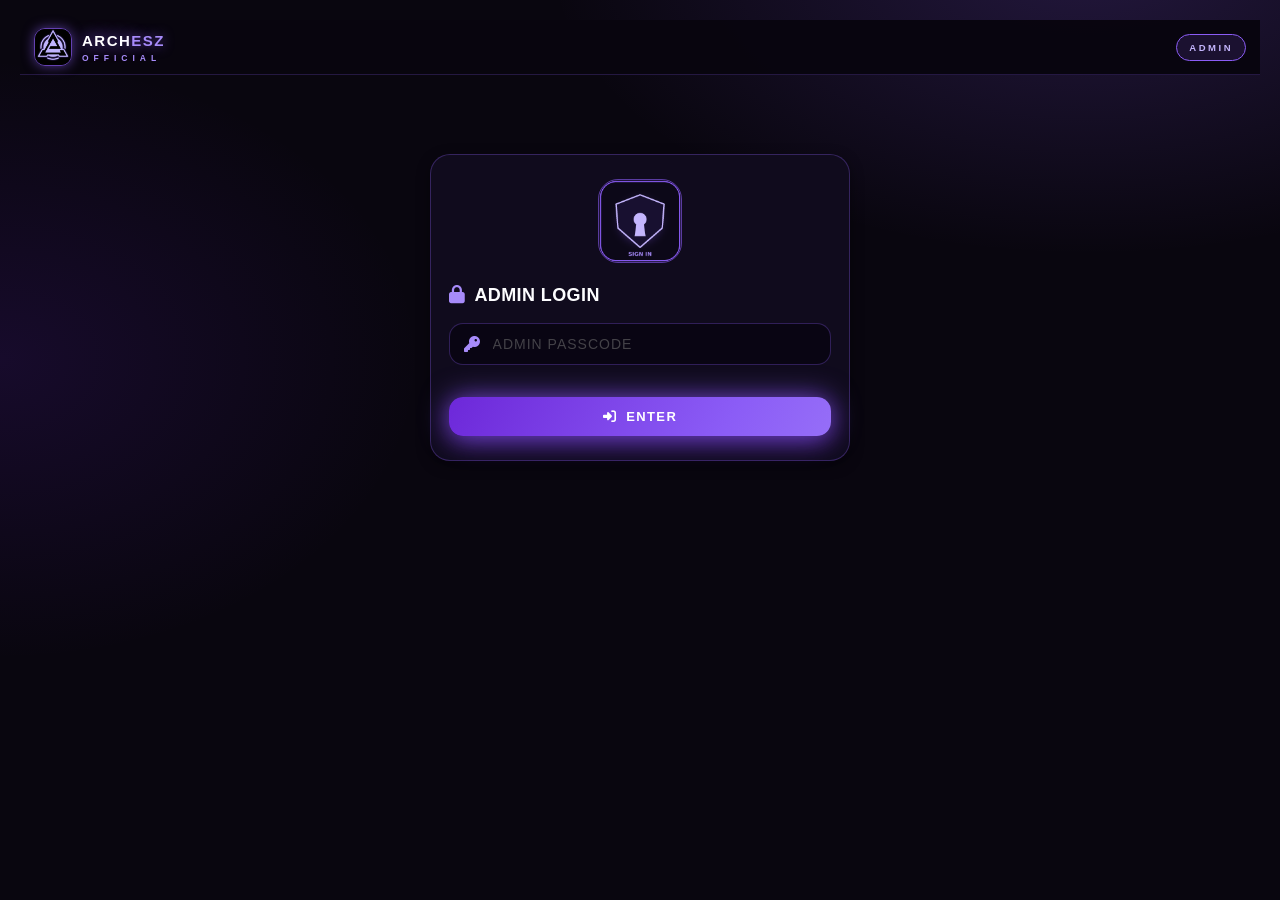
<file: index.html>
<!DOCTYPE html>
<html lang="en">
<head>
<meta charset="UTF-8">
<meta name="viewport" content="width=device-width, initial-scale=1.0">
<title>ARCHESZ STORE</title>
<meta http-equiv="refresh" content="0; url=ADMIN/admin.html">
</head>
<body>
<p>ADMIN PANEL 2026</p>
</body>
</html>
</file>
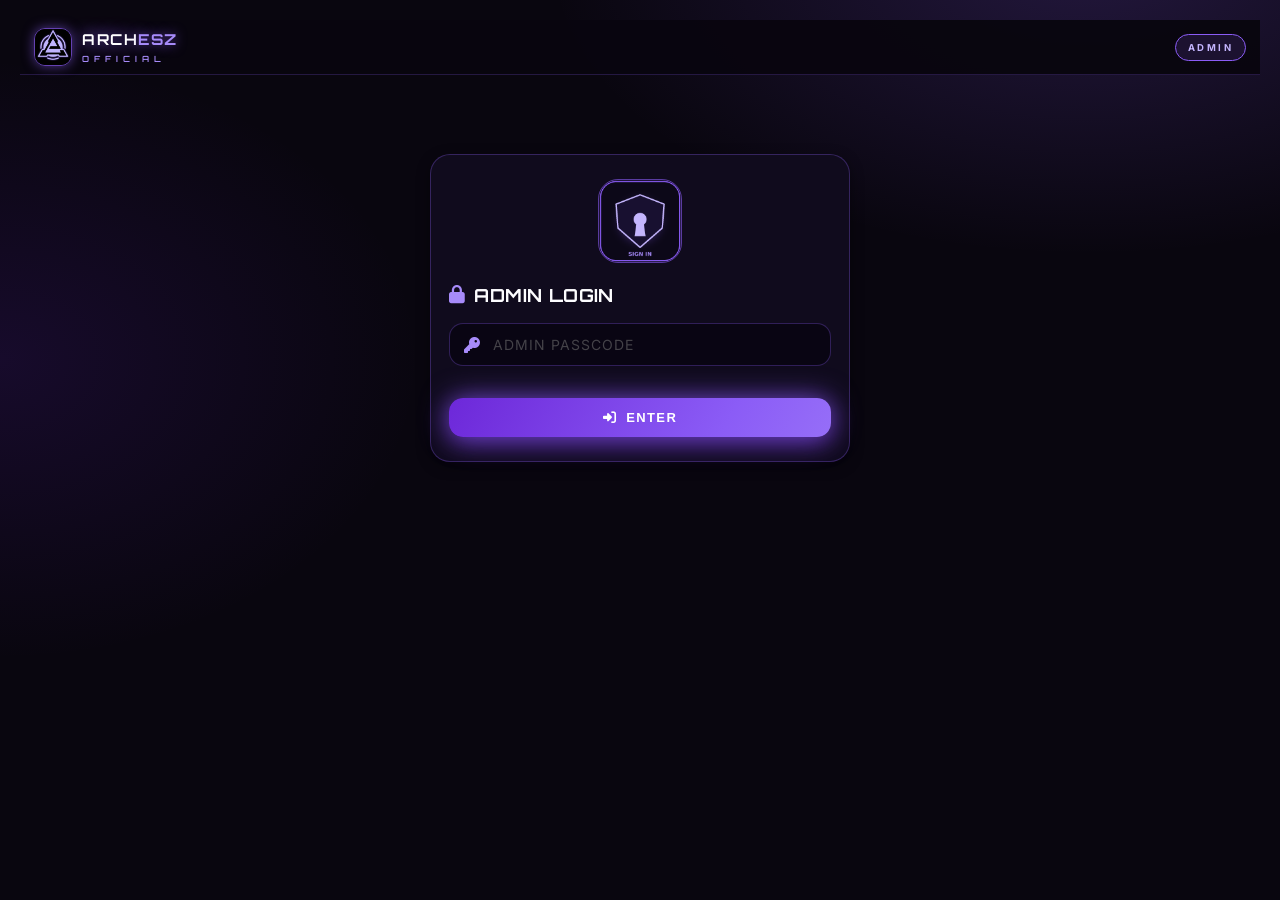
<file: ADMIN/admin.html>
<!DOCTYPE html>
<html lang="en">
<head>
<meta charset="UTF-8">
<meta name="viewport" content="width=device-width, initial-scale=1.0">
<title>ARCHESZ ADMIN</title>
<link rel="preconnect" href="https://fonts.googleapis.com">
<link href="https://fonts.googleapis.com/css2?family=Orbitron:wght@400;600;700&family=Inter:wght@300;400;600&display=swap" rel="stylesheet">
<link rel="stylesheet" href="https://cdnjs.cloudflare.com/ajax/libs/font-awesome/6.5.0/css/all.min.css">
<link rel="stylesheet" href="../DESIGNEDCSS/style.css">
<link rel="stylesheet" href="../DESIGNEDCSS/admin.css">
<script src="../SCRIPTJS/script.js" defer></script>
<script src="../SCRIPTJS/admin.js" defer></script>
</head>
<body data-role="admin">
<header class="adm-head">
  <a class="sh-brand" href="#"><img src="/ASSETS/homepage-icon.png" alt="" onerror="this.style.display='none'"><span class="sh-name"><b>ARCH<em>ESZ</em></b><small>OFFICIAL</small></span></a>
  <span class="adm-badge">ADMIN</span>
  <button class="adm-out" id="logout" title="Log out" hidden><i class="fas fa-right-from-bracket"></i></button>
</header>
<main class="adm-wrap">

  <!-- LOGIN GATE -->
  <section id="gate" class="panel-card adm-gate">
    <img src="/ASSETS/login.png" alt="" onerror="this.style.display='none'">
    <h2><i class="fas fa-lock"></i> ADMIN LOGIN</h2>
    <div class="field-box"><i class="fas fa-key"></i><input id="pass" type="password" placeholder="Admin passcode"></div>
    <p class="warn-note" id="passErr" hidden>Wrong passcode.</p>
    <button class="btn btn-purple full-btn" id="loginBtn"><i class="fas fa-right-to-bracket"></i> ENTER</button>
  </section>

  <!-- DASHBOARD -->
  <div id="app" hidden>
    <div class="adm-title"><h2>ORDER CONTROL</h2><span class="live-pill"><i class="dot-s on" style="margin:0"></i> LIVE</span></div>
    <div class="adm-stats">
      <div class="adm-stat warn"><div class="ai"><i class="fas fa-hourglass-half"></i></div><div><b id="stPend">0</b><small>PENDING</small></div></div>
      <div class="adm-stat ok"><div class="ai"><i class="fas fa-circle-check"></i></div><div><b id="stDone">0</b><small>APPROVED</small></div></div>
      <div class="adm-stat"><div class="ai"><i class="fas fa-wallet"></i></div><div><b id="stCoins">0</b><small>FUNDS ADDED</small></div></div>
      <div class="adm-stat"><div class="ai"><i class="fas fa-bag-shopping"></i></div><div><b id="stSales">0</b><small>PRODUCT SALES</small></div></div>
    </div>

    <div class="adm-tabs" id="tabs">
      <button class="chip active" data-f="pending"><i class="fas fa-hourglass-half"></i> PENDING <em id="cPend">0</em></button>
      <button class="chip" data-f="approved"><i class="fas fa-circle-check"></i> APPROVED <em id="cDone">0</em></button>
      <button class="chip" data-f="cancelled"><i class="fas fa-circle-xmark"></i> CANCELLED <em id="cBad">0</em></button>
      <button class="chip" data-f="sales"><i class="fas fa-bag-shopping"></i> PRODUCT SALES <em id="cSales">0</em></button>
      <button class="chip" data-f="support"><i class="fas fa-headset"></i> SUPPORT <span class="badge" id="supBadge" hidden>0</span></button>
      <button class="chip" data-f="feedback"><i class="fas fa-star"></i> FEEDBACKS <em id="cFb">0</em></button>
      <button class="chip" data-f="users"><i class="fas fa-users"></i> USERS <em id="cUsers">0</em></button>
    </div>

    <div id="list"></div>
    <div id="supportBox" hidden></div>
    <div id="usersBox" hidden>
      <section class="panel-card adm-card">
        <h3><i class="fas fa-circle-plus"></i> ADD FUNDS TO A USER</h3>
        <label class="field-label" for="addMail">GMAIL ACCOUNTS</label>
        <div class="field-box"><i class="fas fa-envelope"></i><input id="addMail" list="mailList" type="email" placeholder="USERGMAIL@gmail.com" autocomplete="off"><datalist id="mailList"></datalist></div>
        <label class="field-label" for="addCoins">AMOUNT (₱)</label>
        <div class="input-points"><input id="addCoins" type="number" min="1" placeholder="0"><span>₱</span></div>
        <button class="btn btn-purple full-btn" id="addBtn" style="margin-top:12px"><i class="fas fa-plus"></i> ADD FUNDS</button>
      </section>
      <h3 class="adm-h">REGISTERED USERS <em id="uCount">0</em></h3>
      <div id="userRows"></div>
    </div>
  </div>
</main>
</body>
</html>
</file>
<file: DESIGNEDCSS/style.css>
:root {
  --bg-main: #0b0d14;
  --bg-card: #141824;
  --accent-green: #8b5cf6;
  --glow-green-soft: rgba(139,92,246,0.16);
  --glow-green-strong: rgba(139,92,246,0.32);
  --accent-purple: #a78bfa;
  --glow-purple-soft: rgba(167,139,250,0.18);
  --glow-purple-strong: rgba(167,139,250,0.38);
  --text-white: #fdfdff;
  --text-gray: #b0b8d0;
  --border-soft: rgba(86,212,148,0.22);
  --radius-lg: 26px;
  --radius-md: 18px;
  --radius-sm:12px;
  --transition-fast: 0.22s ease;
  --transition-smooth: 0.45s cubic-bezier(0.22, 1, 0.36, 1);
}
*{margin:0;padding:0;box-sizing:border-box;}
body{font-family:'Inter',sans-serif;background:var(--bg-main);color:var(--text-white);padding:20px;line-height:1.6;
background-image: radial-gradient(circle at 10% 10%, rgba(139,92,246,0.06), transparent 45%),
radial-gradient(circle at 90% 85%, rgba(167,139,250,0.05), transparent 45%);
min-height:100vh;}
h1,h2,h3{font-family:'Orbitron',sans-serif;font-weight:700;letter-spacing:0.4px;}
.container{max-width:640px;margin:0 auto;}

/* Hero Home */
.hero-card{background:var(--bg-card);border:1px solid var(--border-soft);border-radius:var(--radius-lg);padding:32px;
box-shadow:0 0 28px var(--glow-green-soft), inset 0 1px 0 rgba(255,255,255,0.06);
transition:var(--transition-smooth);margin-bottom:26px;position:relative;overflow:hidden;}
.hero-card::before{content:"";position:absolute;top:-60%;left:-30%;width:160%;height:160%;
background:radial-gradient(circle, var(--glow-green-soft), transparent 70%);opacity:0;
transition:opacity 0.6s ease;pointer-events:none;}
.hero-card:hover::before{opacity:1;}
.hero-card:hover{transform:translateY(-4px);box-shadow:0 12px 42px var(--glow-green-strong), inset 0 1px 0 rgba(255,255,255,0.08);}

.vip-badge{display:inline-flex;align-items:center;gap:9px;border:1px solid var(--accent-green);border-radius:32px;padding:7px 18px;font-size:15px;margin-bottom:22px;
box-shadow:0 0 10px var(--glow-green-soft);transition:var(--transition-fast);}
.vip-badge:hover{box-shadow:0 0 18px var(--glow-green-strong);}
.dot{width:10px;height:10px;border-radius:50%;background:var(--accent-green);
box-shadow:0 0 10px var(--accent-green);animation:pulse-dot 2.2s infinite;}
@keyframes pulse-dot{0%,100%{opacity:0.9;transform:scale(1);}50%{opacity:1;transform:scale(1.18);}}
.text-green{color:var(--accent-green);text-shadow:0 0 12px var(--glow-green-soft);}
.hero-btns{display:flex;gap:14px;margin:24px 0;flex-wrap:wrap;}
.btn{padding:13px 24px;border-radius:var(--radius-md);border:none;font-weight:600;text-decoration:none;display:inline-flex;align-items:center;gap:9px;
transition:var(--transition-smooth);cursor:pointer;font-size:16px;position:relative;overflow:hidden;}
.btn-purple{background:linear-gradient(135deg,#6d28d9,#a78bfa);color:#fff;
box-shadow:0 0 16px var(--glow-purple-soft);}
.btn-purple:hover{transform:translateY(-3px);box-shadow:0 8px 30px var(--glow-purple-strong);}
.btn-dark{background:#1f2536;color:var(--text-white);border:1px solid rgba(180,190,220,0.18);}
.btn-dark:hover{transform:translateY(-3px);border-color:rgba(120,220,170,0.3);box-shadow:0 6px 22px rgba(0,0,0,0.35);}
.stats-row{display:flex;justify-content:space-around;margin-top:30px;text-align:center;}
.stat-bar{width:48px;height:6px;background:var(--accent-green);border-radius:6px;margin:0 auto 10px;
box-shadow:0 0 8px var(--glow-green-soft);animation:stat-glow 2.6s infinite;}
@keyframes stat-glow{0%,100%{box-shadow:0 0 8px var(--glow-green-soft);}50%{box-shadow:0 0 16px var(--glow-green-strong);}}

/* Menu cards */
.menu-list{display:flex;flex-direction:column;gap:16px;margin-bottom:18px;}
.menu-card{background:var(--bg-card);border:1px solid var(--border-soft);border-radius:var(--radius-lg);padding:18px;display:flex;align-items:center;gap:16px;text-decoration:none;color:inherit;
box-shadow:0 0 14px var(--glow-green-soft);transition:var(--transition-smooth);position:relative;overflow:hidden;}
.menu-card::before{content:"";position:absolute;inset:0;background:radial-gradient(circle at 0% 50%, var(--glow-green-soft), transparent 65%);opacity:0;transition:opacity 0.5s ease;}
.menu-card:hover::before{opacity:1;}
.menu-card:hover{transform:translateX(6px);box-shadow:0 0 26px var(--glow-green-strong);border-color:rgba(86,212,148,0.38);}
.menu-icon{width:52px;height:52px;border-radius:var(--radius-sm);display:grid;place-items:center;font-size:22px;transition:transform 0.3s ease;}
.menu-card:hover .menu-icon{transform:scale(1.08);}
.purple-icon{background:rgba(167,139,250,0.18);color:var(--accent-purple);box-shadow:inset 0 0 10px var(--glow-purple-soft);}
.green-icon{background:rgba(139,92,246,0.18);color:var(--accent-green);box-shadow:inset 0 0 10px var(--glow-green-soft);}
.gold-icon{background:rgba(255,204,70,0.18);color:#ffcc46;box-shadow:inset 0 0 10px rgba(255,204,70,0.15);}
.blue-icon{background:rgba(96,172,255,0.18);color:#60acff;box-shadow:inset 0 0 10px rgba(96,172,255,0.15);}
.menu-text h3{font-size:18px;margin-bottom:3px;}
.menu-text p{color:var(--text-gray);font-size:14px;}
.arrow-right{margin-left:auto;color:var(--text-gray);transition:transform 0.3s ease;}
.menu-card:hover .arrow-right{transform:translateX(4px);}
.loading-txt{color:#8a8abb;font-size:15px;}
.center-txt{text-align:center;margin-top:36px;}

/* Shop page */
.shop-header{margin-bottom:24px;}
.back-btn{color:var(--text-white);font-size:24px;text-decoration:none;display:inline-block;margin-bottom:10px;transition:transform 0.25s ease;}
.back-btn:hover{transform:translateX(-4px);}
.search-box{background:var(--bg-card);border-radius:var(--radius-md);padding:14px 18px;display:flex;gap:12px;align-items:center;margin-bottom:16px;
border:1px solid rgba(100,180,140,0.18);transition:var(--transition-fast);}
.search-box:focus-within{border-color:var(--accent-green);box-shadow:0 0 16px var(--glow-green-soft);}
.search-box input{background:transparent;border:none;outline:none;color:#fff;width:100%;font-size:16px;}
.filter-btns{display:flex;gap:11px;flex-wrap:wrap;margin-bottom:20px;}
.filter-btn{padding:10px 18px;border-radius:var(--radius-sm);border:none;background:#1e2434;color:var(--text-gray);cursor:pointer;transition:var(--transition-fast);}
.filter-btn.active{background:var(--accent-green);color:#06140d;font-weight:600;box-shadow:0 0 14px var(--glow-green-strong);}
.filter-btn:hover:not(.active){background:#272e42;color:#e2e8ff;}

/* Buy-points panels */
.panel-card{background:var(--bg-card);border:1px solid var(--border-soft);border-radius:var(--radius-lg);padding:24px;margin-bottom:20px;
box-shadow:0 0 14px var(--glow-green-soft);transition:var(--transition-smooth);}
.panel-card:hover{box-shadow:0 0 28px var(--glow-green-soft);}
.panel-card h2{margin-bottom:16px;font-size:19px;display:flex;align-items:center;gap:9px;}
.gcash-option{background:#1c2233;border-radius:var(--radius-md);padding:16px;display:flex;align-items:center;gap:14px;margin-bottom:14px;
border:1px solid rgba(160,130,255,0.22);transition:var(--transition-fast);}
.gcash-option:hover{border-color:var(--accent-purple);box-shadow:0 0 14px var(--glow-purple-soft);}
.check-purple{color:var(--accent-purple);font-size:22px;animation:purple-pulse 2.4s infinite;}
@keyframes purple-pulse{0%,100%{opacity:0.9;}50%{opacity:1;filter:drop-shadow(0 0 8px var(--glow-purple-soft));}}
.rate-note{background:rgba(139,92,246,0.12);border-radius:var(--radius-sm);padding:14px;color:var(--accent-green);font-size:15px;
border:1px solid rgba(139,92,246,0.22);}
.input-points{display:flex;align-items:center;background:#1c2233;border-radius:var(--radius-md);padding:16px;margin-bottom:14px;
border:1px solid rgba(110,190,150,0.18);transition:var(--transition-fast);}
.input-points:focus-within{border-color:var(--accent-green);box-shadow:0 0 14px var(--glow-green-soft);}
.input-points input{background:transparent;border:none;outline:none;color:#fff;font-size:19px;width:100%;}
.quick-btns{display:flex;gap:10px;flex-wrap:wrap;}
.quick-btns button{background:#22293d;border:none;color:#fff;padding:11px 16px;border-radius:var(--radius-sm);cursor:pointer;transition:var(--transition-fast);}
.quick-btns button:hover{background:#2c354f;transform:translateY(-2px);}
.quick-btns button:active{transform:translateY(0);}
.upload-area{border:2px dashed rgba(170,185,220,0.28);border-radius:var(--radius-md);padding:30px;text-align:center;color:var(--text-gray);
transition:var(--transition-fast);}
.upload-area:hover{border-color:var(--accent-purple);background:rgba(167,139,250,0.06);}
.upload-icon{font-size:40px;margin-bottom:12px;opacity:0.7;transition:transform 0.3s ease;}
.upload-area:hover .upload-icon{transform:translateY(-4px);opacity:0.9;}
.sum-row{display:flex;justify-content:space-between;padding:12px 0;border-bottom:1px solid rgba(255,255,255,0.09);}
.purple-txt{color:var(--accent-purple);font-weight:600;font-size:20px;text-shadow:0 0 8px var(--glow-purple-soft);}
.total-row{padding-top:16px;padding-bottom:16px;align-items:center;}
.full-btn{width:100%;justify-content:center;margin-top:20px;}
.small-note{text-align:center;color:var(--text-gray);margin-top:12px;font-size:14px;}

/* Auth pages */
.auth-wrap{padding-top:28px}
.auth-head{text-align:center;margin-bottom:24px;position:relative}
.auth-head h1{font-size:30px;margin-bottom:8px}
.auth-head p{color:var(--text-gray)}
.auth-head .vip-badge{margin-bottom:18px}
.auth-head .back-btn{position:absolute;left:0;top:0;margin:0}
.or-line{display:flex;align-items:center;gap:12px;color:var(--text-gray);font-size:14px;margin:20px 0}
.or-line::before,.or-line::after{content:"";flex:1;height:1px;background:rgba(255,255,255,0.1)}
.field-label{display:block;color:var(--text-gray);font-size:14px;margin-bottom:8px}
.field-box{display:flex;align-items:center;gap:12px;background:#1c2233;border:1px solid rgba(110,190,150,0.18);border-radius:var(--radius-md);padding:14px 16px;margin-bottom:16px;transition:var(--transition-fast)}
.field-box:focus-within{border-color:var(--accent-green);box-shadow:0 0 14px var(--glow-green-soft)}
.field-box i{color:var(--text-gray)}
.field-box input{background:transparent;border:none;outline:none;color:#fff;width:100%;font-size:16px;font-family:'Inter',sans-serif}
.warn-note{color:#ffcc46;font-size:13px;margin:-4px 0 16px}
.timer-label{text-align:center;color:var(--accent-green);font-family:'Orbitron',sans-serif;font-size:15px;text-shadow:0 0 10px var(--glow-green-soft)}
.otp-row{display:grid;grid-template-columns:repeat(6,1fr);gap:8px;margin:22px 0 6px}
.otp{background:#1c2233;border:1px solid rgba(110,190,150,0.18);border-radius:var(--radius-sm);color:#fff;text-align:center;font:700 22px 'Orbitron',sans-serif;padding:14px 0;width:100%;outline:none;transition:var(--transition-fast)}
.otp:focus{border-color:var(--accent-green);box-shadow:0 0 14px var(--glow-green-soft);transform:translateY(-2px)}
.panel-card:hover{transform:translateY(-3px)}
.upload-area{cursor:pointer}
.upload-area img{max-width:100%;border-radius:var(--radius-sm);margin-top:12px}
@media(max-width:480px){body{padding:14px}.hero-card{padding:24px}.hero-card h1{font-size:30px}.btn{padding:12px 18px;font-size:15px}.hero-btns .btn{flex:1;justify-content:center}}

/* ===== v3: animations & new pages ===== */
#fx{position:fixed;inset:0;width:100%;height:100%;z-index:0;pointer-events:none}
.container{position:relative;z-index:1}
.container>*{animation:rise .75s var(--transition-smooth) backwards}
.container>*:nth-child(2){animation-delay:.08s}.container>*:nth-child(3){animation-delay:.16s}
.container>*:nth-child(4){animation-delay:.24s}.container>*:nth-child(5){animation-delay:.32s}
.container>*:nth-child(n+6){animation-delay:.4s}
@keyframes rise{from{opacity:0;transform:translateY(26px) scale(.97);filter:blur(6px)}to{opacity:1;transform:none;filter:none}}
.menu-list .menu-card{animation:slidein .7s var(--transition-smooth) backwards}
.menu-list .menu-card:nth-child(1){animation-delay:.35s}.menu-list .menu-card:nth-child(2){animation-delay:.45s}
.menu-list .menu-card:nth-child(3){animation-delay:.55s}.menu-list .menu-card:nth-child(4){animation-delay:.65s}
@keyframes slidein{from{opacity:0;transform:translateX(-34px)}to{opacity:1;transform:none}}
body.leaving{opacity:0;transform:scale(.98);transition:opacity .22s ease,transform .22s ease}
.vip-badge{animation:floaty 4s ease-in-out infinite}
@keyframes floaty{0%,100%{transform:translateY(0)}50%{transform:translateY(-4px)}}
.hero-card::after{content:"";position:absolute;top:0;left:-60%;width:40%;height:100%;background:linear-gradient(100deg,transparent,rgba(139,92,246,.07),transparent);transform:skewX(-20deg);animation:sweep 6s ease-in-out infinite;pointer-events:none}
@keyframes sweep{0%,60%{left:-60%}100%{left:140%}}
.hero-card h1{background:linear-gradient(90deg,#fff 40%,#cfd6ff);-webkit-background-clip:text;background-clip:text}
.text-green{display:inline-block;animation:glowtext 3s ease-in-out infinite}
@keyframes glowtext{0%,100%{text-shadow:0 0 10px var(--glow-green-soft)}50%{text-shadow:0 0 26px var(--accent-green)}}
.btn-purple{background-size:200% 200%;animation:gradmove 5s ease infinite}
@keyframes gradmove{0%,100%{background-position:0 50%}50%{background-position:100% 50%}}
.btn-purple::after{content:"";position:absolute;top:0;left:-80%;width:50%;height:100%;background:linear-gradient(100deg,transparent,rgba(255,255,255,.35),transparent);transform:skewX(-20deg);transition:left .6s ease}
.btn-purple:hover::after{left:130%}
.btn:active{transform:translateY(0) scale(.97)}
.ripple{position:absolute;border-radius:50%;background:rgba(255,255,255,.35);transform:scale(0);animation:ripple .6s ease-out forwards;pointer-events:none}
@keyframes ripple{to{transform:scale(4);opacity:0}}
.stat-item{transition:transform .3s ease}.stat-item:hover{transform:translateY(-4px)}
.stat-bar{background:linear-gradient(90deg,var(--accent-green),#9bffd0,var(--accent-green));background-size:200% 100%;animation:stat-glow 2.6s infinite,barflow 2.4s linear infinite}
@keyframes barflow{to{background-position:200% 0}}
.skel-grid{display:grid;grid-template-columns:1fr 1fr;gap:14px;margin-top:20px}
.skel{height:150px;border-radius:var(--radius-md);border:1px solid var(--border-soft);background:linear-gradient(100deg,#141824 30%,#1d2436 50%,#141824 70%);background-size:300% 100%;animation:shimmer 1.6s linear infinite}
.skel:nth-child(2){animation-delay:.15s}.skel:nth-child(3){animation-delay:.3s}.skel:nth-child(4){animation-delay:.45s}
@keyframes shimmer{to{background-position:-300% 0}}
.loading-txt{animation:blink 1.6s ease-in-out infinite}
@keyframes blink{50%{opacity:.45}}
.toast{position:fixed;left:50%;bottom:28px;transform:translate(-50%,30px);opacity:0;background:#141824;border:1px solid var(--accent-green);color:#fff;padding:13px 20px;border-radius:var(--radius-md);box-shadow:0 0 26px var(--glow-green-strong);font-size:14px;z-index:99;max-width:90vw;text-align:center;transition:all .4s var(--transition-smooth);pointer-events:none}
.toast.show{opacity:1;transform:translate(-50%,0)}
/* My Points / Done Buy */
.bal-card{text-align:center}
.bal-label{color:var(--text-gray);font-size:14px}
.bal-num{font-family:'Orbitron',sans-serif;font-size:56px;font-weight:700;color:var(--accent-green);text-shadow:0 0 24px var(--glow-green-strong);margin:6px 0 4px}
.bal-num small{font-size:18px;color:var(--text-gray);margin-left:8px;text-shadow:none}
.bal-card .hero-btns{justify-content:center;margin-bottom:0}
.hist-list{display:flex;flex-direction:column;gap:14px}
.hist-item{background:var(--bg-card);border:1px solid var(--border-soft);border-radius:var(--radius-lg);padding:16px 18px;display:flex;align-items:center;gap:14px;box-shadow:0 0 14px var(--glow-green-soft);transition:var(--transition-smooth);animation:slidein .55s var(--transition-smooth) backwards}
.hist-item:hover{transform:translateY(-4px);box-shadow:0 0 28px var(--glow-green-strong)}
.hist-item .menu-icon{flex:none}
.hist-info{flex:1;min-width:0}
.hist-info h3{font-size:15px;margin-bottom:2px}
.hist-info p{color:var(--text-gray);font-size:13px}
.hist-right{text-align:right;display:flex;flex-direction:column;gap:6px;align-items:flex-end}
.hist-pts{font-family:'Orbitron',sans-serif;font-weight:700;color:var(--accent-green)}
.pill{font-size:11px;padding:3px 10px;border-radius:20px;border:1px solid}
.pill.pending{color:#ffcc46;border-color:rgba(255,204,70,.4);background:rgba(255,204,70,.1);animation:blink 1.8s infinite}
.pill.approved{color:var(--accent-green);border-color:rgba(139,92,246,.4);background:rgba(139,92,246,.1)}
.mini-btn{border:none;cursor:pointer;font-size:12px;padding:7px 12px;border-radius:var(--radius-sm);background:linear-gradient(135deg,#6d28d9,#a78bfa);color:#fff;transition:var(--transition-fast)}
.mini-btn:hover{transform:translateY(-2px);box-shadow:0 6px 18px var(--glow-purple-strong)}
.empty-state{text-align:center;color:var(--text-gray);padding:44px 20px;border:2px dashed rgba(170,185,220,.22);border-radius:var(--radius-lg)}
.empty-state i{font-size:38px;margin-bottom:12px;opacity:.6;animation:floaty 3s ease-in-out infinite}
.link-btn{background:none;border:none;color:var(--text-gray);font-size:13px;cursor:pointer;margin:20px auto 0;display:block;transition:color .2s}
.link-btn:hover{color:#fff}
@media(max-width:480px){.bal-num{font-size:44px}.hist-item{padding:14px}}
@media(prefers-reduced-motion:reduce){*,*::before,*::after{animation:none!important;transition:none!important}#fx{display:none}}

/* ===================== v4 NEW LOOK: electric neon ===================== */
@property --ang{syntax:'<angle>';inherits:true;initial-value:0deg}
:root{
  --bg-main:#07050f;--bg-card:#0f0a1d;
  --accent-green:#8b5cf6;--accent-purple:#a78bfa;--accent-cyan:#a78bfa;--accent-pink:#ddd6fe;
  --glow-green-soft:rgba(139,92,246,.22);--glow-green-strong:rgba(139,92,246,.5);
  --glow-purple-soft:rgba(167,139,250,.28);--glow-purple-strong:rgba(167,139,250,.6);
  --text-gray:#bcc6e6;--border-soft:rgba(139,92,246,.2);
  --comet:conic-gradient(from var(--ang),transparent 0 52%,#8b5cf6 68%,#a78bfa 78%,#a78bfa 88%,#ddd6fe 96%,transparent 100%);
  animation:angspin 7s linear infinite;
}
@keyframes angspin{to{--ang:360deg}}
body{background-color:var(--bg-main);background-image:none}

/* aurora + moving grid + cursor light */
.aurora{position:fixed;inset:0;z-index:0;overflow:hidden;pointer-events:none}
.aurora i{position:absolute;width:56vmax;height:56vmax;border-radius:50%;filter:blur(95px);opacity:.38;animation:drift 20s ease-in-out infinite alternate}
.aurora i:nth-child(1){background:#8b5cf6;top:-25vmax;left:-20vmax}
.aurora i:nth-child(2){background:#6d28d9;bottom:-25vmax;right:-20vmax;animation-duration:24s}
.aurora i:nth-child(3){background:#5b21b6;top:30%;left:55%;width:34vmax;height:34vmax;opacity:.22;animation-duration:17s}
.aurora i:nth-child(4){background:#ddd6fe;top:60%;left:-12vmax;width:30vmax;height:30vmax;opacity:.18;animation-duration:22s}
@keyframes drift{to{transform:translate(9vmax,7vmax) scale(1.2) rotate(40deg)}}
.aurora::after{content:"";position:absolute;inset:0;background-image:linear-gradient(rgba(167,139,250,.06) 1px,transparent 1px),linear-gradient(90deg,rgba(167,139,250,.06) 1px,transparent 1px);background-size:46px 46px;-webkit-mask-image:radial-gradient(ellipse at 50% 25%,#000 5%,transparent 72%);mask-image:radial-gradient(ellipse at 50% 25%,#000 5%,transparent 72%);animation:gridmove 14s linear infinite}
@keyframes gridmove{to{background-position:0 46px,46px 0}}
.cursor-glow{position:fixed;left:0;top:0;width:380px;height:380px;margin:-190px 0 0 -190px;border-radius:50%;background:radial-gradient(circle,rgba(139,92,246,.14),transparent 65%);pointer-events:none;z-index:0;transition:transform .18s ease-out}

/* comet-border cards */
.hero-card,.menu-card,.panel-card,.hist-item{
  border:1.5px solid transparent;
  background:linear-gradient(#0f0a1d,#0b0716) padding-box,var(--comet) border-box;
  background-color:rgba(139,92,246,.16);
  box-shadow:0 0 30px rgba(139,92,246,.1),0 14px 40px rgba(0,0,0,.5),inset 0 1px 0 rgba(255,255,255,.07)}
.hero-card:hover,.menu-card:hover,.panel-card:hover,.hist-item:hover{box-shadow:0 0 44px rgba(139,92,246,.32),0 0 90px rgba(167,139,250,.16),0 18px 46px rgba(0,0,0,.55)}
.menu-card:hover{transform:translateX(8px) translateY(-3px)}
.hero-card{border-radius:30px}

/* headline */
.hero-card h1{background:linear-gradient(100deg,#fff,#d8e4ff);-webkit-background-clip:text;background-clip:text;-webkit-text-fill-color:transparent}
.text-green{background:linear-gradient(90deg,#8b5cf6,#a78bfa,#a78bfa,#8b5cf6);background-size:250% 100%;-webkit-background-clip:text;background-clip:text;-webkit-text-fill-color:transparent;text-shadow:none;animation:flow 5s linear infinite,glowdrop 3s ease-in-out infinite}
@keyframes flow{to{background-position:250% 0}}
@keyframes glowdrop{0%,100%{filter:drop-shadow(0 0 6px rgba(139,92,246,.45))}50%{filter:drop-shadow(0 0 20px rgba(167,139,250,.9))}}
.vip-badge{background:rgba(139,92,246,.08);border-color:rgba(139,92,246,.7);box-shadow:0 0 20px rgba(139,92,246,.35),inset 0 0 14px rgba(139,92,246,.12);letter-spacing:.5px}

/* buttons */
.btn-purple{background:linear-gradient(120deg,#6d28d9,#8b5cf6,#5b21b6,#6d28d9);background-size:300% 100%;box-shadow:0 0 26px rgba(139,92,246,.55),0 8px 24px rgba(109,40,217,.35);text-shadow:0 1px 8px rgba(0,0,0,.35)}
.btn-purple:hover{transform:translateY(-4px) scale(1.02);box-shadow:0 0 42px rgba(167,139,250,.75),0 14px 34px rgba(91,33,182,.35)}
.btn-dark{background:rgba(255,255,255,.05);border:1px solid rgba(255,255,255,.18);backdrop-filter:blur(8px)}
.btn-dark:hover{border-color:#8b5cf6;box-shadow:0 0 26px rgba(139,92,246,.4);background:rgba(139,92,246,.08)}
.filter-btn{background:rgba(255,255,255,.05);border:1px solid rgba(255,255,255,.1);color:#d6def5}
.filter-btn:hover:not(.active){transform:translateY(-3px);border-color:rgba(139,92,246,.6);box-shadow:0 0 16px rgba(139,92,246,.25)}
.filter-btn.active{background:linear-gradient(120deg,#8b5cf6,#a78bfa);color:#021a12;box-shadow:0 0 22px rgba(139,92,246,.6);border-color:transparent}
.quick-btns button{background:rgba(255,255,255,.06);border:1px solid rgba(255,255,255,.12)}
.quick-btns button:hover{border-color:#a78bfa;background:rgba(167,139,250,.18);box-shadow:0 0 18px rgba(167,139,250,.45);transform:translateY(-3px)}

/* inputs */
.search-box,.input-points,.field-box,.gcash-option,.otp{background:rgba(8,11,22,.9);border:1px solid rgba(255,255,255,.12)}
.search-box:focus-within,.input-points:focus-within,.field-box:focus-within,.otp:focus{border-color:#8b5cf6;box-shadow:0 0 0 3px rgba(139,92,246,.14),0 0 26px rgba(139,92,246,.35)}
.gcash-option{border-color:rgba(167,139,250,.45);box-shadow:0 0 22px rgba(167,139,250,.2)}
.rate-note{background:linear-gradient(120deg,rgba(139,92,246,.14),rgba(167,139,250,.1));border-color:rgba(139,92,246,.4)}
.upload-area{border-color:rgba(139,92,246,.4);animation:dashglow 3s ease-in-out infinite}
@keyframes dashglow{50%{border-color:rgba(167,139,250,.8);box-shadow:0 0 24px rgba(167,139,250,.22)}}
.upload-area:hover{background:rgba(139,92,246,.07)}

/* glowing icons */
.menu-icon{box-shadow:0 0 20px currentColor;animation:iconpulse 3s ease-in-out infinite}
@keyframes iconpulse{50%{box-shadow:0 0 34px currentColor;filter:brightness(1.25)}}
.purple-icon{background:linear-gradient(135deg,rgba(167,139,250,.35),rgba(255,79,216,.2))}
.green-icon{background:linear-gradient(135deg,rgba(139,92,246,.35),rgba(167,139,250,.2))}
.gold-icon{background:linear-gradient(135deg,rgba(255,204,70,.35),rgba(255,120,60,.2))}
.blue-icon{background:linear-gradient(135deg,rgba(96,172,255,.35),rgba(167,139,250,.2))}
.menu-text h3{text-shadow:0 0 14px rgba(255,255,255,.25)}

/* stats + back + balance */
.stat-bar{height:7px;width:56px;background:linear-gradient(90deg,#8b5cf6,#a78bfa,#a78bfa,#8b5cf6);background-size:200% 100%;box-shadow:0 0 16px rgba(139,92,246,.6)}
.back-btn{width:44px;height:44px;display:inline-grid;place-items:center;border-radius:50%;background:rgba(255,255,255,.06);border:1px solid rgba(255,255,255,.14);font-size:18px;transition:all .3s ease}
.back-btn:hover{border-color:#8b5cf6;box-shadow:0 0 20px rgba(139,92,246,.45);transform:rotate(90deg)}
.auth-head .back-btn:hover{transform:translateX(-4px)}
.bal-num span{background:linear-gradient(100deg,#8b5cf6,#a78bfa,#a78bfa,#8b5cf6);background-size:250% 100%;-webkit-background-clip:text;background-clip:text;-webkit-text-fill-color:transparent;animation:flow 5s linear infinite;filter:drop-shadow(0 0 16px rgba(139,92,246,.55))}
.bal-num{text-shadow:none}
.hist-pts{color:#8b5cf6;text-shadow:0 0 12px rgba(139,92,246,.6)}
.toast{border-color:#8b5cf6;background:rgba(10,14,26,.92);backdrop-filter:blur(10px);box-shadow:0 0 34px rgba(139,92,246,.45)}
.skel{background:linear-gradient(100deg,#0f0a1d 30%,#1a2a3c 50%,#0f0a1d 70%);background-size:300% 100%;border-color:rgba(139,92,246,.22)}
.otp{color:#8b5cf6;text-shadow:0 0 12px rgba(139,92,246,.6)}
::selection{background:#a78bfa;color:#fff}

/* ===== v6: products, modal, results ===== */
.red-icon{background:linear-gradient(135deg,rgba(255,79,100,.35),rgba(255,79,216,.2));color:#ff5d73}
.pill.cancelled{color:#ff5d73;border-color:rgba(255,93,115,.45);background:rgba(255,93,115,.1)}
.prod-head{display:flex;align-items:center;gap:14px;margin-bottom:14px}.prod-head h2{margin:0 0 6px;font-size:18px}
.prod-desc{color:var(--text-gray);font-size:14px;margin-bottom:18px}
.prod-foot{display:flex;justify-content:space-between;align-items:center;gap:12px;flex-wrap:wrap}.prod-foot small{color:var(--text-gray)}
.modal-back{position:fixed;inset:0;z-index:200;background:rgba(2,4,10,.78);backdrop-filter:blur(8px);display:grid;place-items:center;padding:20px;opacity:0;transition:opacity .25s}
.modal-back.show{opacity:1}
.modal{width:100%;max-width:420px;border-radius:var(--radius-lg);padding:26px;text-align:center;border:1.5px solid transparent;background:linear-gradient(#0f0a1d,#0b0716) padding-box,var(--comet) border-box;box-shadow:0 0 60px rgba(139,92,246,.3);transform:translateY(24px) scale(.94);transition:transform .45s var(--transition-smooth)}
.modal-back.show .modal{transform:none}
.modal h2{margin-bottom:10px;font-size:20px}
.plan-list{display:grid;gap:10px;margin:14px 0 6px}
.plan-btn{display:flex;justify-content:space-between;align-items:center;padding:14px 16px;border-radius:var(--radius-md);background:rgba(255,255,255,.05);border:1px solid rgba(255,255,255,.14);color:#fff;font:600 15px 'Inter',sans-serif;cursor:pointer;transition:var(--transition-fast)}
.plan-btn b{font-family:'Orbitron',sans-serif;color:var(--accent-green)}
.plan-btn:hover{border-color:#a78bfa;transform:translateY(-2px)}
.plan-btn.active{border-color:#8b5cf6;background:rgba(139,92,246,.1);box-shadow:0 0 22px rgba(139,92,246,.4)}
.result-ico{font-size:64px;margin-bottom:8px;animation:pop .6s var(--transition-smooth)}
.result-ico.ok{color:#8b5cf6;filter:drop-shadow(0 0 20px #8b5cf6)}.result-ico.no{color:#ff5d73;filter:drop-shadow(0 0 20px #ff5d73)}
@keyframes pop{from{transform:scale(0) rotate(-40deg)}}

/* ===== v7: product image, support center ===== */
.prod-img{padding:0;overflow:hidden;background:#0f0a1d}
.prod-img img{width:100%;height:100%;object-fit:cover;display:block;border-radius:inherit}
.modal-ico{display:flex;justify-content:center;margin-bottom:12px}
.menu-list .menu-card:nth-child(5){animation-delay:.75s}
.chat-panel:hover{transform:none}
.chat-top{display:flex;justify-content:space-between;align-items:center;gap:10px;flex-wrap:wrap;margin-bottom:14px}
.chat-top .vip-badge{margin:0}.chat-top small{color:var(--text-gray);word-break:break-all}
.sel{width:100%;background:rgba(8,11,22,.9);color:#fff;border:1px solid rgba(255,255,255,.12);border-radius:var(--radius-md);padding:12px;font:inherit;font-size:14px;margin-bottom:12px;outline:none}
.sel:focus{border-color:#8b5cf6;box-shadow:0 0 18px rgba(139,92,246,.3)}
.chat-box{height:min(50vh,440px);overflow-y:auto;display:flex;flex-direction:column;gap:12px;padding:6px 4px;scroll-behavior:smooth}
.msg{max-width:84%;padding:10px 14px;border-radius:18px;font-size:14px;word-break:break-word;animation:rise .45s var(--transition-smooth) backwards}
.msg.me{align-self:flex-end;background:linear-gradient(120deg,#6d28d9,#8b5cf6);border-bottom-right-radius:4px;box-shadow:0 0 20px rgba(139,92,246,.45)}
.msg.them{align-self:flex-start;background:rgba(139,92,246,.09);border:1px solid rgba(139,92,246,.38);border-bottom-left-radius:4px;box-shadow:0 0 16px rgba(139,92,246,.15)}
.msg-name{font:600 11px 'Orbitron',sans-serif;color:#8b5cf6;margin-bottom:4px;word-break:break-all}.msg.me .msg-name{color:#fff}
.msg small{display:block;margin-top:5px;opacity:.6;font-size:11px}
.msg-img{display:block;max-width:100%;max-height:220px;object-fit:cover;border-radius:12px;margin-top:6px;cursor:zoom-in}
.msg-order{display:flex;flex-direction:column;gap:2px;margin-top:8px;padding-top:7px;border-top:1px dashed rgba(255,255,255,.28);font-size:12px;letter-spacing:.4px;color:#ffe08a}
.chat-input{display:flex;gap:8px;align-items:center;margin-top:14px}
.chat-input .field-box{margin:0;flex:1;padding:10px 14px}
.chat-input .btn{padding:12px 16px;font-size:14px}
.icon-btn{flex:none;width:46px;height:46px;border-radius:50%;cursor:pointer;color:#fff;background:rgba(255,255,255,.06);border:1px solid rgba(255,255,255,.18);transition:all .25s ease}
.icon-btn:hover{border-color:#8b5cf6;box-shadow:0 0 20px rgba(139,92,246,.45);transform:translateY(-2px)}
.attach-chip{margin-top:10px;padding:8px 12px;border-radius:var(--radius-sm);background:rgba(167,139,250,.14);border:1px solid rgba(167,139,250,.5);font-size:13px;display:flex;align-items:center;gap:8px}
.attach-chip button{margin-left:auto;background:none;border:none;color:#fff;cursor:pointer;font-size:15px}
.badge{display:inline-grid;place-items:center;min-width:18px;height:18px;padding:0 5px;border-radius:9px;background:#ddd6fe;color:#fff;font-size:11px;font-weight:700;margin-left:6px;box-shadow:0 0 12px #ddd6fe;animation:blink 1.4s infinite}

/* ===== v8: top coin bar, auth tabs, online, feedbacks ===== */
.coin-bar{position:fixed;top:12px;right:12px;z-index:90;display:flex;gap:8px;align-items:center}
.coin-link{display:flex;align-items:center;gap:8px;padding:8px 14px;border-radius:30px;color:#fff;text-decoration:none;font:700 14px 'Orbitron',sans-serif;background:rgba(10,13,24,.88);backdrop-filter:blur(10px);border:1.5px solid rgba(255,204,70,.65);box-shadow:0 0 20px rgba(255,204,70,.35);animation:coinglow 2.6s ease-in-out infinite;transition:transform .25s}
.coin-link:hover{transform:translateY(-2px) scale(1.04)}
.coin-link i{color:#ffcc46;filter:drop-shadow(0 0 6px #ffcc46)}.coin-link span{color:#8b5cf6;font-size:16px}
#logoutBtn{width:36px;height:36px;border-radius:50%;cursor:pointer;color:#ff8fa0;background:rgba(10,13,24,.88);border:1px solid rgba(255,93,115,.5)}
@keyframes coinglow{50%{box-shadow:0 0 36px rgba(255,204,70,.75)}}
#authTabs{margin-bottom:18px}
.on-dot{display:inline-block;width:9px;height:9px;border-radius:50%;background:#8b5cf6;box-shadow:0 0 10px #8b5cf6;margin-right:5px;animation:blink 1.4s infinite}
.on-txt{color:#8b5cf6;font-weight:600}.off-txt{color:#7d849c}.off-txt .on-dot{background:#59607a;box-shadow:none;animation:none}
.field-box.ta{align-items:flex-start}
.field-box textarea{width:100%;min-height:90px;background:none;border:none;outline:none;color:#fff;font:inherit;resize:vertical}
.rate-stars i{font-size:28px;color:#3a3f55;cursor:pointer;margin-left:4px;transition:all .2s}
.rate-stars i.on{color:#ffcc46;text-shadow:0 0 14px #ffcc46}.rate-stars i:hover{transform:scale(1.25)}
#fbList{display:grid;gap:14px;margin-top:18px}
.fb-mail{font-size:14px;word-break:break-all}.fb-stars{color:#ffcc46;letter-spacing:2px;text-shadow:0 0 10px rgba(255,204,70,.6);white-space:nowrap}
.fb-text{margin:8px 0;font-size:15px;word-break:break-word}.fb-time{color:var(--text-gray)}
.menu-list .menu-card:nth-child(6){animation-delay:.9s}

[hidden]{display:none!important}
.fb-card .order-top{align-items:flex-start}
/* ===================== v9: GHOSST TEAL THEME + BIG LETTERS ===================== */
:root{
  --bg-main:#07050f;--bg-card:#0f0a1d;
  --accent-green:#8b5cf6;--accent-purple:#a78bfa;--accent-cyan:#a78bfa;
  --teal:#8b5cf6;--teal-hi:#a78bfa;--teal-deep:#6d28d9;
  --glow-green-soft:rgba(139,92,246,.26);--glow-green-strong:rgba(139,92,246,.6);
  --text-gray:#b8aee0;--border-soft:rgba(139,92,246,.28);
  --comet:conic-gradient(from var(--ang),transparent 0 50%,#6d28d9 62%,#8b5cf6 72%,#a78bfa 84%,#ffffff 92%,transparent 100%);
}
/* ALL BIG LETTERS (font unchanged) */
body{text-transform:uppercase}input,textarea,select,button,option,label{text-transform:uppercase}
::placeholder{text-transform:uppercase;letter-spacing:1px;opacity:.55}
input[type=email],input[type=password],textarea{text-transform:none}
input[type=email]::placeholder,input[type=password]::placeholder{text-transform:uppercase}
body{letter-spacing:.6px}
h1,h2,h3{letter-spacing:1.6px}

/* background: teal aurora + scanlines */
.aurora i:nth-child(1){background:#8b5cf6}.aurora i:nth-child(2){background:#6d28d9}
.aurora i:nth-child(3){background:#a78bfa}.aurora i:nth-child(4){background:#5b21b6}
body::after{content:"";position:fixed;inset:0;z-index:0;pointer-events:none;opacity:.5;
 background:repeating-linear-gradient(0deg,transparent 0 3px,rgba(139,92,246,.035) 3px 4px)}
.cursor-glow{background:radial-gradient(circle,rgba(139,92,246,.22),transparent 65%)}

/* BIG headline */
.hero-card h1{font-size:44px;line-height:1.1}
.auth-head h1,.panel-card h2{font-size:clamp(22px,6vw,30px)}
.text-green{background:linear-gradient(90deg,#8b5cf6,#a78bfa,#ffffff,#8b5cf6);background-size:250% 100%;-webkit-background-clip:text;background-clip:text;-webkit-text-fill-color:transparent;animation:flow 4s linear infinite,glowdrop 2.6s ease-in-out infinite}
@keyframes glowdrop{0%,100%{filter:drop-shadow(0 0 8px rgba(139,92,246,.6))}50%{filter:drop-shadow(0 0 26px rgba(167,139,250,1))}}
.stats-row b{font-size:34px!important;text-shadow:0 0 22px rgba(139,92,246,.95),0 0 44px rgba(139,92,246,.5)!important;animation:numglow 2.8s ease-in-out infinite}
@keyframes numglow{50%{text-shadow:0 0 34px #a78bfa,0 0 64px rgba(139,92,246,.8)}}
.stats-row p{font-size:13px;letter-spacing:2px;font-weight:600}

/* cards: teal comet border + neon glow + lift */
.hero-card,.menu-card,.panel-card,.hist-item,.order-card,.modal{
 background:linear-gradient(#0f0a1d,#0b0716) padding-box,var(--comet) border-box;
 box-shadow:0 0 34px rgba(139,92,246,.16),0 16px 44px rgba(0,0,0,.6),inset 0 1px 0 rgba(167,139,250,.12)}
.hero-card:hover,.menu-card:hover,.panel-card:hover,.hist-item:hover,.order-card:hover{
 box-shadow:0 0 56px rgba(139,92,246,.45),0 0 110px rgba(167,139,250,.2),0 20px 50px rgba(0,0,0,.6)}
.order-card{animation:slidein .55s var(--transition-smooth) backwards,cardbreath 5s ease-in-out infinite 1s}
@keyframes cardbreath{50%{box-shadow:0 0 48px rgba(139,92,246,.3),0 14px 40px rgba(0,0,0,.5)}}

/* badge */
.vip-badge{font-size:14px;font-weight:700;letter-spacing:2px;background:rgba(139,92,246,.1);border-color:#8b5cf6;
 box-shadow:0 0 24px rgba(139,92,246,.5),inset 0 0 16px rgba(139,92,246,.18)}
.dot{background:#a78bfa;box-shadow:0 0 14px #a78bfa,0 0 28px #8b5cf6}

/* BUTTONS: bigger, glowing, shine sweep */
.btn{font-size:16px;font-weight:700;letter-spacing:1.6px;padding:15px 26px}
.btn-purple{background:linear-gradient(120deg,#6d28d9,#8b5cf6,#a78bfa,#8b5cf6,#6d28d9);background-size:300% 100%;color:#ffffff;
 box-shadow:0 0 28px rgba(139,92,246,.7),0 8px 24px rgba(109,40,217,.45);text-shadow:none;animation:gradmove 4s ease infinite,btnpulse 2.6s ease-in-out infinite}
@keyframes btnpulse{50%{box-shadow:0 0 46px rgba(167,139,250,.95),0 8px 30px rgba(109,40,217,.6)}}
.btn-purple:hover{box-shadow:0 0 56px rgba(167,139,250,1),0 14px 36px rgba(139,92,246,.5)}
.btn-ok{background:linear-gradient(120deg,#8b5cf6,#a78bfa);color:#ffffff;box-shadow:0 0 28px rgba(139,92,246,.7)}
.btn-ok:hover{box-shadow:0 0 52px rgba(167,139,250,1)}
.btn-cancel{box-shadow:0 0 16px rgba(255,93,115,.2)}
.btn-dark{border-color:rgba(139,92,246,.4)}
.btn-dark:hover{border-color:#a78bfa;box-shadow:0 0 30px rgba(139,92,246,.6);background:rgba(139,92,246,.14)}
.btn::after{content:"";position:absolute;top:0;left:-80%;width:50%;height:100%;background:linear-gradient(100deg,transparent,rgba(255,255,255,.4),transparent);transform:skewX(-20deg);transition:left .6s ease}
.btn:hover::after{left:130%}
.filter-btn{font-size:13px;font-weight:700;letter-spacing:1.4px;border-color:rgba(139,92,246,.28);color:#ddd6fe}
.filter-btn:hover:not(.active){border-color:#a78bfa;box-shadow:0 0 20px rgba(139,92,246,.5);color:#fff}
.filter-btn.active{background:linear-gradient(120deg,#6d28d9,#8b5cf6,#a78bfa);color:#ffffff;box-shadow:0 0 28px rgba(139,92,246,.8);animation:tabglow 2.4s ease-in-out infinite}
@keyframes tabglow{50%{box-shadow:0 0 44px rgba(167,139,250,1)}}

/* ICONS: glow + float + hover spin */
.fas,.far,.fab{transition:transform .35s var(--transition-smooth),filter .3s ease,color .3s ease}
.panel-card h2 i,.btn i,.filter-btn i,.field-box i,.link-btn i,.empty-state i{color:#a78bfa;filter:drop-shadow(0 0 7px rgba(139,92,246,.95));animation:iconfloat 3.2s ease-in-out infinite}
.btn-purple i,.btn-ok i{color:#ffffff;filter:none}
.btn-cancel i{color:#ff8fa0;filter:drop-shadow(0 0 7px rgba(255,93,115,.8))}
@keyframes iconfloat{0%,100%{transform:translateY(0)}50%{transform:translateY(-2px)}}
.btn:hover i,.filter-btn:hover i,.panel-card:hover h2 i{transform:scale(1.35) rotate(-10deg);filter:drop-shadow(0 0 14px #a78bfa)}
.field-box:focus-within i{color:#fff;filter:drop-shadow(0 0 12px #a78bfa);transform:scale(1.2)}
.menu-icon{color:#a78bfa;background:linear-gradient(135deg,rgba(139,92,246,.4),rgba(167,139,250,.15));border:1px solid rgba(167,139,250,.45);
 box-shadow:0 0 24px rgba(139,92,246,.7),inset 0 0 14px rgba(167,139,250,.25);text-shadow:0 0 12px #a78bfa;animation:iconpulse 2.6s ease-in-out infinite}
.hist-item:hover .menu-icon,.sup-user:hover .menu-icon{transform:scale(1.15) rotate(8deg)}
@keyframes iconpulse{50%{box-shadow:0 0 42px rgba(167,139,250,1),inset 0 0 18px rgba(167,139,250,.4);filter:brightness(1.3)}}
.purple-icon,.green-icon,.blue-icon{background:linear-gradient(135deg,rgba(139,92,246,.4),rgba(167,139,250,.15));color:#a78bfa}
.icon-btn,.back-btn{border-color:rgba(139,92,246,.45);color:#a78bfa;box-shadow:0 0 14px rgba(139,92,246,.3)}
.icon-btn:hover,.back-btn:hover{border-color:#a78bfa;box-shadow:0 0 28px rgba(167,139,250,.8);transform:translateY(-2px) scale(1.12) rotate(8deg)}
.coin-link span,.hist-pts,.otp{color:#a78bfa}
#logoutBtn{box-shadow:0 0 16px rgba(255,93,115,.4)}#logoutBtn:hover{box-shadow:0 0 28px rgba(255,93,115,.9);transform:rotate(90deg) scale(1.1)}

/* inputs */
.field-box,.input-points,.search-box,.sel{border-color:rgba(139,92,246,.3);background:rgba(10,6,20,.95);font-weight:600}
.field-box:focus-within,.input-points:focus-within,.search-box:focus-within,.sel:focus{border-color:#a78bfa;box-shadow:0 0 0 3px rgba(139,92,246,.2),0 0 34px rgba(139,92,246,.55)}
.field-label{font-size:13px;font-weight:700;letter-spacing:2px;color:#a78bfa}
.input-points span{color:#a78bfa;font-weight:700;letter-spacing:1.5px}

/* rows, pills, chat */
.kv b{color:#b9a7f5;letter-spacing:1.5px}.kv .coins,.kv .amt{color:#a78bfa;text-shadow:0 0 14px rgba(139,92,246,.9)}
.kv a{color:#a78bfa}
.pill{font-weight:700;letter-spacing:1.5px;padding:4px 12px}
.pill.approved{color:#a78bfa;border-color:rgba(167,139,250,.6);background:rgba(139,92,246,.16);box-shadow:0 0 14px rgba(139,92,246,.5)}
.sup-user:hover{border-color:#a78bfa;box-shadow:0 0 22px rgba(139,92,246,.4)}
.sup-user.active{border-color:#a78bfa;box-shadow:0 0 28px rgba(139,92,246,.6)}
.msg.me{background:linear-gradient(120deg,#6d28d9,#8b5cf6);color:#ffffff;font-weight:600;box-shadow:0 0 24px rgba(139,92,246,.6)}
.msg.me .msg-name{color:#ffffff}
.msg.them{background:rgba(139,92,246,.1);border-color:rgba(167,139,250,.5)}
.badge{background:#8b5cf6;color:#ffffff;box-shadow:0 0 14px #8b5cf6}
.toast{border-color:#a78bfa;box-shadow:0 0 40px rgba(139,92,246,.7);font-weight:700;letter-spacing:1.4px}
.empty-state{border-color:rgba(139,92,246,.35);font-weight:600;letter-spacing:1.5px}
::selection{background:#8b5cf6;color:#ffffff}
::-webkit-scrollbar{width:8px}::-webkit-scrollbar-thumb{background:linear-gradient(#6d28d9,#a78bfa);border-radius:8px;box-shadow:0 0 10px #8b5cf6}::-webkit-scrollbar-track{background:#07050f}
@media(max-width:480px){.hero-card h1{font-size:34px}.stats-row b{font-size:26px!important}.btn{padding:13px 18px;font-size:14px}}

/* ===================== v10: STORE - GHOSST HUB LOOK ===================== */
/* KEEP CASE for Gmail accounts only */
input[type=email],.fb-mail,.msg-name,.chat-top small,#mailList,.keep-case,.coin-link .mail{text-transform:none!important}
input[type=email]::placeholder{text-transform:none}

/* top status chip + ticker (Ghosst marquee) */
.status-chip{display:inline-flex;align-items:center;gap:8px;font:700 11px 'Inter',sans-serif;letter-spacing:2px;color:#a78bfa;margin:0 0 18px;padding:6px 14px;border-radius:30px;background:rgba(139,92,246,.08);border:1px solid rgba(139,92,246,.4)}
.status-chip::before{content:"";width:8px;height:8px;border-radius:50%;background:#a78bfa;box-shadow:0 0 12px #a78bfa;animation:pulse-dot 1.6s infinite}
.ticker{position:relative;overflow:hidden;margin:0 -4px 22px;border-block:1px solid rgba(139,92,246,.35);background:rgba(139,92,246,.06);box-shadow:0 0 24px rgba(139,92,246,.18)}
.ticker div{display:flex;width:max-content;gap:0;animation:marq 22s linear infinite}
.ticker span{padding:10px 18px;font:700 12px 'Orbitron',sans-serif;letter-spacing:3px;color:#a78bfa;white-space:nowrap;text-shadow:0 0 12px rgba(139,92,246,.8)}
.ticker span::after{content:"♦";margin-left:36px;color:#8b5cf6}
@keyframes marq{to{transform:translateX(-50%)}}

/* hero: "HAUNT THE LEADERBOARD" feel */
.hero-card{text-align:center}
.hero-card h1{font-size:clamp(30px,9vw,48px)}
.hero-card p{color:var(--text-gray);font-weight:600;letter-spacing:1.5px;font-size:13px}
.hero-btns{justify-content:center}
.stats-row{gap:10px}
.stat-item{flex:1;padding:14px 8px;border-radius:16px;background:rgba(139,92,246,.06);border:1px solid rgba(139,92,246,.28)}
.stat-item:hover{box-shadow:0 0 28px rgba(139,92,246,.5);border-color:#a78bfa}
.stat-item p{font-size:11px;font-weight:700;letter-spacing:1.6px}

/* menu cards = Ghosst feature tiles with number */
.menu-list{counter-reset:feat}
.menu-card{counter-increment:feat}
.menu-card::after{content:"0" counter(feat);position:absolute;right:16px;top:8px;font:700 30px 'Orbitron',sans-serif;color:rgba(167,139,250,.12);transition:.4s}
.menu-card:hover::after{color:rgba(167,139,250,.4);text-shadow:0 0 20px #8b5cf6}
.menu-text h3{font-size:16px;letter-spacing:2px}
.menu-text p{font-size:12px;letter-spacing:1.4px;font-weight:600}
.arrow-right{color:#a78bfa;filter:drop-shadow(0 0 6px #8b5cf6);animation:nudge 1.6s ease-in-out infinite}
@keyframes nudge{50%{transform:translateX(5px)}}
.loading-txt{color:#a78bfa;letter-spacing:3px;font:700 12px 'Orbitron',sans-serif;text-align:center}

/* product cards (shop) */
.prod-card{position:relative;overflow:hidden}
.prod-card::before{content:"IN STOCK";position:absolute;right:14px;top:14px;font:700 10px 'Inter',sans-serif;letter-spacing:2px;color:#ffffff;background:linear-gradient(120deg,#8b5cf6,#a78bfa);padding:4px 10px;border-radius:20px;box-shadow:0 0 16px rgba(139,92,246,.8)}
.prod-img img{transition:transform .6s ease}.prod-card:hover .prod-img img{transform:scale(1.12)}
.plan-btn{font-weight:700;letter-spacing:1.5px}
.plan-btn b{color:#a78bfa;text-shadow:0 0 12px rgba(139,92,246,.8)}

/* AUTH: Ghosst login look */
.auth-wrap{min-height:92vh;display:flex;flex-direction:column;justify-content:center}
.auth-head{margin-bottom:22px}
.auth-head h1{font-size:clamp(28px,8vw,40px);background:linear-gradient(90deg,#fff,#a78bfa,#8b5cf6,#fff);background-size:250% 100%;-webkit-background-clip:text;background-clip:text;-webkit-text-fill-color:transparent;animation:flow 5s linear infinite,glowdrop 2.6s ease-in-out infinite}
.auth-head p{font-weight:700;letter-spacing:2px;font-size:12px;color:#b9a7f5}
.auth-wrap .vip-badge::before{content:"\f21b";font-family:"Font Awesome 6 Free";font-weight:900;color:#a78bfa;filter:drop-shadow(0 0 8px #8b5cf6);animation:iconfloat 2.4s ease-in-out infinite}
.auth-wrap .panel-card{position:relative;overflow:hidden;padding:26px}
.auth-wrap .panel-card::before{content:"";position:absolute;inset:-1px;background:radial-gradient(circle at 50% -10%,rgba(139,92,246,.28),transparent 60%);pointer-events:none}
#authTabs{background:rgba(139,92,246,.06);border:1px solid rgba(139,92,246,.3);border-radius:16px;padding:6px;gap:6px;flex-wrap:nowrap}
#authTabs .filter-btn{flex:1;border:none;border-radius:12px}
.otp{font-size:26px;border-color:rgba(139,92,246,.4)}
.timer-label{font-weight:700;letter-spacing:2px}

/* ===== CLAIM -> DOWNLOAD APK popup ===== */
.claim-orb{width:96px;height:96px;margin:4px auto 16px;border-radius:50%;display:grid;place-items:center;font-size:38px;color:#a78bfa;
 background:radial-gradient(circle,rgba(139,92,246,.35),rgba(139,92,246,.05));border:2px solid #8b5cf6;box-shadow:0 0 40px rgba(139,92,246,.8);position:relative;animation:orbspin 1.2s linear infinite}
.claim-orb::before,.claim-orb::after{content:"";position:absolute;inset:-10px;border-radius:50%;border:2px solid rgba(167,139,250,.5);animation:ring 1.6s ease-out infinite}
.claim-orb::after{animation-delay:.8s}
.claim-orb i{filter:drop-shadow(0 0 12px #a78bfa)}
.claim-orb.done{animation:orbpop .7s var(--transition-smooth);background:radial-gradient(circle,rgba(167,139,250,.55),rgba(139,92,246,.1));box-shadow:0 0 70px #a78bfa}
@keyframes orbspin{50%{box-shadow:0 0 70px rgba(167,139,250,1)}}
@keyframes orbpop{0%{transform:scale(.3) rotate(-90deg)}60%{transform:scale(1.2)}100%{transform:none}}
@keyframes ring{from{transform:scale(.8);opacity:1}to{transform:scale(1.7);opacity:0}}
.claim-title{font-size:20px;margin-bottom:12px;text-shadow:0 0 18px rgba(139,92,246,.9)}
.claim-bar{height:8px;border-radius:8px;background:rgba(139,92,246,.15);overflow:hidden;margin:6px 0 10px;box-shadow:0 0 14px rgba(139,92,246,.3)}
.claim-bar i{display:block;height:100%;width:0;background:linear-gradient(90deg,#6d28d9,#a78bfa,#fff);box-shadow:0 0 18px #a78bfa;animation:fillbar 1.6s ease-in-out forwards}
@keyframes fillbar{to{width:100%}}
.claim-reveal{animation:rise .7s var(--transition-smooth) backwards;margin-bottom:6px}
.modal.burst{animation:burst .8s ease}
@keyframes burst{0%{box-shadow:0 0 60px rgba(139,92,246,.3)}40%{box-shadow:0 0 140px #a78bfa,0 0 40px #fff}100%{box-shadow:0 0 60px rgba(139,92,246,.3)}}
.dl-btn{font-size:17px!important;padding:18px 24px!important;letter-spacing:2.5px!important;animation:gradmove 3s ease infinite,dlpulse 1.5s ease-in-out infinite!important}
.dl-btn i{animation:dlbounce 1.1s ease-in-out infinite!important;font-size:20px}
@keyframes dlpulse{0%,100%{box-shadow:0 0 30px rgba(139,92,246,.8),0 0 0 0 rgba(167,139,250,.6)}50%{box-shadow:0 0 60px #a78bfa,0 0 0 14px rgba(167,139,250,0)}}
@keyframes dlbounce{0%,100%{transform:translateY(-3px)}50%{transform:translateY(4px)}}
.dl-btn.downloading{background:linear-gradient(90deg,#6d28d9,#8b5cf6);animation:none!important;opacity:.9}
.dl-btn.is-done{background:linear-gradient(120deg,#a78bfa,#ddd6fe);animation:none!important;box-shadow:0 0 50px #a78bfa}
.mini-btn{background:linear-gradient(120deg,#6d28d9,#a78bfa);color:#ffffff;font-weight:700;letter-spacing:1.5px;box-shadow:0 0 16px rgba(139,92,246,.6);animation:btnpulse 2.4s ease-in-out infinite}
.mini-btn:hover{box-shadow:0 0 30px #a78bfa;transform:translateY(-2px) scale(1.06)}
.hero-card h1{margin-bottom:16px}.hero-card p{margin-bottom:4px;line-height:1.7}
.claim-orb.fail{animation:none}

/* ===================== v11: GHOSST SHOP CARD / BUY / TOP-UP / HISTORY ===================== */
:root{--gold:#e9d5ff}
/* ---- shop card (like ghossthub product card) ---- */
.gh-card{border-radius:26px;overflow:hidden;margin-bottom:20px;border:1.5px solid rgba(139,92,246,.4);background:#0f0a1d;
 box-shadow:0 0 34px rgba(139,92,246,.2),0 18px 44px rgba(0,0,0,.6);animation:rise .6s var(--transition-smooth) backwards;transition:transform .35s,box-shadow .35s;position:relative}
.gh-card::before{content:"";position:absolute;left:0;right:0;top:0;height:3px;z-index:3;background:linear-gradient(90deg,transparent,#8b5cf6,#a78bfa,#8b5cf6,transparent);background-size:200% 100%;animation:flow 3s linear infinite}
.gh-card:hover{transform:translateY(-4px);box-shadow:0 0 60px rgba(139,92,246,.45),0 22px 50px rgba(0,0,0,.6)}
.gh-banner{position:relative;display:flex;align-items:center;gap:16px;padding:26px 20px;min-height:170px;background-size:cover;background-position:center}
.gh-banner::after{content:"";position:absolute;inset:0;background:linear-gradient(180deg,rgba(10,6,20,.25),rgba(10,6,20,.7))}
.gh-banner>*{position:relative;z-index:1}
.gh-appicon{width:84px;height:84px;border-radius:20px;border:2px solid rgba(167,139,250,.6);box-shadow:0 0 28px rgba(139,92,246,.8);object-fit:cover;background:#0b0716;animation:floaty 3.4s ease-in-out infinite;flex:none}
@keyframes floaty{50%{transform:translateY(-6px)}}
.gh-banner-txt h2{font-size:clamp(22px,7vw,30px);letter-spacing:2px;color:#fff;text-shadow:0 0 22px rgba(139,92,246,.9),0 2px 10px #000;margin-bottom:8px}
.gh-and{display:flex;align-items:center;gap:10px;font:600 15px 'Inter',sans-serif;letter-spacing:1.5px;color:#fff;text-shadow:0 2px 8px #000}
.gh-and-ico{width:34px;height:34px;border-radius:50%;display:grid;place-items:center;background:linear-gradient(135deg,#22c55e,#16a34a);color:#fff;font-size:18px;box-shadow:0 0 16px rgba(34,197,94,.7)}
.gh-body{padding:20px}
.gh-name{font-size:19px;letter-spacing:2px;color:#f3efff;margin-bottom:12px;text-shadow:0 0 14px rgba(139,92,246,.5)}
.gh-tags{display:flex;flex-wrap:wrap;gap:8px;margin-bottom:10px}
.tg{display:inline-flex;align-items:center;gap:7px;font:600 12px 'Inter',sans-serif;letter-spacing:1.2px;padding:7px 13px;border-radius:30px;border:1px solid}
.tg-mod{color:#b07cff;border-color:rgba(176,124,255,.55);background:rgba(120,70,220,.14);box-shadow:0 0 14px rgba(150,100,255,.25)}
.tg-and{color:#7ef0a0;border-color:rgba(34,197,94,.55);background:rgba(34,197,94,.12);box-shadow:0 0 14px rgba(34,197,94,.25)}
.tg-stock{color:#8ff5b0;border-color:rgba(34,197,94,.55);background:rgba(34,197,94,.14);box-shadow:0 0 14px rgba(34,197,94,.3)}
.tg-stock .fa-circle-check{font-size:15px}
.g-dot{width:8px;height:8px;border-radius:50%;background:#22c55e;box-shadow:0 0 10px #22c55e;animation:pulse-dot 1.6s infinite}
.tg-chip{color:#a78bfa;border-color:rgba(139,92,246,.4);background:rgba(139,92,246,.08)}
.gh-price{font:700 clamp(22px,7vw,30px) 'Orbitron',sans-serif;color:var(--gold);margin:14px 0 16px;text-shadow:0 0 18px rgba(233,213,255,.55)}
.gh-price small{font:600 15px 'Inter',sans-serif;color:#8f82b8;letter-spacing:1px;text-shadow:none}
.gh-buy{border-radius:18px}
/* ---- buy-now floating modal with video background ---- */
.modal-back:has(.buy-modal){background:rgba(6,4,12,.82)}
.modal.buy-modal{position:relative;overflow:hidden;padding:0;max-width:400px;animation:floatin .7s var(--transition-smooth),bobmodal 5s ease-in-out .7s infinite;box-shadow:0 0 70px rgba(139,92,246,.55),0 30px 70px rgba(0,0,0,.7)}
@keyframes floatin{from{transform:translateY(40px) scale(.9);opacity:0}}
@keyframes bobmodal{50%{transform:translateY(-8px)}}
.buy-video{position:absolute;inset:0;width:100%;height:100%;object-fit:cover;z-index:0}
.buy-shade{position:absolute;inset:0;z-index:1;background:linear-gradient(180deg,rgba(8,5,16,.55),rgba(8,5,16,.82))}
.buy-inner{position:relative;z-index:2;padding:26px 22px}
.buy-icon{width:74px;height:74px;border-radius:18px;border:2px solid rgba(167,139,250,.6);box-shadow:0 0 26px rgba(139,92,246,.8);margin-bottom:10px;animation:floaty 3s ease-in-out infinite}
.buy-inner h2{font-size:24px;letter-spacing:2px;text-shadow:0 0 20px rgba(139,92,246,.9)}
.buy-desc{font:600 12px 'Inter',sans-serif;letter-spacing:1.6px;color:#ddd6fe;margin:8px 0 14px;line-height:1.7}
.buy-modal .plan-list{display:flex;flex-direction:column;gap:10px;margin-bottom:16px}
.buy-modal .plan-btn{position:relative;display:block;width:100%;padding:15px;border-radius:16px;background:rgba(12,7,24,.72);backdrop-filter:blur(6px);border:1.5px solid rgba(139,92,246,.35);color:#f3efff;font:700 16px 'Inter',sans-serif;letter-spacing:1.5px;cursor:pointer;transition:.25s}
.buy-modal .plan-btn:hover{border-color:#a78bfa;box-shadow:0 0 24px rgba(139,92,246,.5);transform:translateX(4px)}
.buy-modal .plan-btn.active{border-color:#a78bfa;background:rgba(139,92,246,.22);box-shadow:0 0 34px rgba(139,92,246,.7),inset 0 0 18px rgba(167,139,250,.2);color:#fff}
.best-tag{position:absolute;right:12px;top:-10px;font:700 10px 'Inter',sans-serif;font-style:normal;letter-spacing:2px;color:#ffffff;background:linear-gradient(120deg,#8b5cf6,#a78bfa);padding:3px 10px;border-radius:8px;box-shadow:0 0 14px rgba(139,92,246,.8)}
.buy-inner .btn[disabled]{opacity:.6}
/* ---- order complete ---- */
.done-ico{width:150px;height:150px;object-fit:contain;margin:0 auto 6px;display:block;filter:drop-shadow(0 0 26px #8b5cf6);animation:orbpop .8s var(--transition-smooth),floaty 3s ease-in-out .8s infinite}
.admin-say{margin:6px 0 18px;padding:14px;border-radius:16px;background:rgba(139,92,246,.1);border:1px solid rgba(167,139,250,.5);font:600 13px 'Inter',sans-serif;letter-spacing:1.4px;line-height:1.7;color:#efe9ff;box-shadow:0 0 24px rgba(139,92,246,.3)}
.admin-say b{color:#a78bfa;text-shadow:0 0 12px #8b5cf6}
/* ---- history: apk rows ---- */
.buy-hist{flex-wrap:wrap;align-items:center}
.hist-apk{width:64px;height:64px;border-radius:16px;border:2px solid rgba(167,139,250,.55);box-shadow:0 0 22px rgba(139,92,246,.7);object-fit:cover;flex:none;animation:iconpulse 2.8s ease-in-out infinite}
.buy-hist .hist-info h3{font-size:16px;letter-spacing:2px;color:#f3efff}
.buy-hist .hist-info p{font:600 12px 'Inter',sans-serif;letter-spacing:1.4px;color:#c9bdf5;margin-top:3px}
.buy-hist .hist-info .hist-id{color:#7a6fa6;font-size:11px}
.hist-actions{display:flex;flex-direction:column;gap:8px;width:100%;margin-top:12px}
.hist-actions .mini-btn{width:100%;padding:13px;font-size:13px;border-radius:14px;display:flex;justify-content:center;align-items:center;gap:8px}
.mini-btn.alt{background:rgba(139,92,246,.1);color:#a78bfa;border:1px solid #8b5cf6;animation:none}
.mini-btn.alt:hover{background:rgba(139,92,246,.28);box-shadow:0 0 26px rgba(139,92,246,.6)}
.mini-btn.sent{background:rgba(34,197,94,.15);color:#8ff5b0;border-color:#22c55e}
.mini-btn.downloading{opacity:.85}
/* ---- support chat: shared order card ---- */
.share-card{margin-top:10px;padding:12px;border-radius:14px;background:rgba(10,6,20,.55);border:1px solid rgba(167,139,250,.5);box-shadow:0 0 20px rgba(139,92,246,.3);text-align:left}
.sc-row{display:flex;justify-content:space-between;align-items:center;gap:10px;padding:6px 0;border-bottom:1px dashed rgba(167,139,250,.2);font:600 12px 'Inter',sans-serif;letter-spacing:1.2px}
.sc-row:last-of-type{border-bottom:none;margin-bottom:8px}
.sc-row span{color:#b9a7f5}.sc-row b{color:#f3efff;text-align:right}
.sc-apk{display:inline-flex;align-items:center;gap:8px}.sc-apk img{width:26px;height:26px;border-radius:8px;box-shadow:0 0 10px #8b5cf6}
.sc-ok{color:#22c55e;filter:drop-shadow(0 0 6px #22c55e)}
.msg.me .share-card .sc-row span{color:#e6dcff}.msg.me .share-card{background:rgba(10,6,20,.7)}
.msg.me .share-card b{color:#fff}
/* ---- top-up page ---- */
.tu-card{padding:22px}
.tu-title{display:flex;align-items:center;gap:12px;font:700 15px 'Orbitron',sans-serif;letter-spacing:4px;color:#a78bfa;margin-bottom:18px;padding-bottom:14px;border-bottom:1px solid rgba(139,92,246,.25)}
.tu-sub{margin-top:22px;border-bottom:none;padding-bottom:0;margin-bottom:12px}
.tu-dot{width:11px;height:11px;border-radius:50%;background:#a78bfa;box-shadow:0 0 14px #a78bfa,0 0 28px #8b5cf6;animation:pulse-dot 1.6s infinite}
.gcash-box{display:flex;flex-direction:column;align-items:center;gap:12px;padding:16px;border-radius:20px;background:rgba(139,92,246,.06);border:1px solid rgba(139,92,246,.35);margin-bottom:16px;box-shadow:0 0 28px rgba(139,92,246,.18)}
.gcash-img{width:min(240px,70%);border-radius:16px;border:3px solid #fff;box-shadow:0 0 34px rgba(139,92,246,.55)}
.gcash-line{display:flex;flex-direction:column;align-items:center;gap:4px;font:600 12px 'Inter',sans-serif;letter-spacing:3px;color:#b9a7f5}
.gcash-line b{font:700 24px 'Orbitron',sans-serif;letter-spacing:3px;color:#a78bfa;text-shadow:0 0 18px #8b5cf6}
.tu-card .input-points{display:flex;align-items:center;gap:14px;padding:18px;border-radius:20px;margin-bottom:14px}
.tu-card .input-points input{flex:1;background:none;border:none;outline:none;color:#fff;font:700 28px 'Inter',sans-serif;letter-spacing:1px;min-width:0;pointer-events:none}
.tu-coin{font-size:28px;color:#a78bfa;filter:drop-shadow(0 0 10px #8b5cf6)}
.tu-card .input-points span{font-size:24px;color:var(--gold);font-weight:700;text-shadow:0 0 14px rgba(233,213,255,.6)}
.tu-grid{display:grid;grid-template-columns:repeat(3,1fr);gap:12px}
.tu-chip{position:relative;padding:20px 8px;border-radius:18px;background:rgba(10,6,20,.95);border:1.5px solid rgba(139,92,246,.35);color:#f3efff;font:600 20px 'Inter',sans-serif;cursor:pointer;transition:.25s}
.tu-chip:hover{border-color:#a78bfa;box-shadow:0 0 22px rgba(139,92,246,.5);transform:translateY(-2px)}
.tu-chip.active{border-color:#a78bfa;background:rgba(139,92,246,.14);color:#a78bfa;box-shadow:0 0 30px rgba(139,92,246,.65),inset 0 0 16px rgba(167,139,250,.15)}
.tu-card .upload-area{margin-bottom:18px}
@media(max-width:380px){.tu-grid{gap:8px}.tu-chip{font-size:17px}.gh-appicon{width:70px;height:70px}}
.upload-area.need{border-color:#ff5d73;box-shadow:0 0 26px rgba(255,93,115,.55);animation:shake .4s}@keyframes shake{25%{transform:translateX(-6px)}75%{transform:translateX(6px)}}.upload-area{border:2px dashed rgba(167,139,250,.55);box-shadow:0 0 22px rgba(139,92,246,.25)}.upload-icon{color:#a78bfa;filter:drop-shadow(0 0 10px #8b5cf6)}

/* ===================== v12: ARCHESZ OFFICIAL - PURPLE STORE LAYOUT ===================== */
html{scroll-behavior:smooth}
:root{--pu:#8b5cf6;--pu2:#c4b5fd;--pu3:#a78bfa;--pud:#6d28d9;--card:#100b1d;--line:rgba(139,92,246,.28)}
.wrap{max-width:1080px;margin:0 auto;padding:0 18px 70px;position:relative;z-index:2}
.grad{background:linear-gradient(90deg,#a78bfa,#e4d9ff,#8b5cf6);-webkit-background-clip:text;background-clip:text;-webkit-text-fill-color:transparent;background-size:200% 100%;animation:flow 5s linear infinite}
.reveal{opacity:0;transform:translateY(34px);transition:opacity .8s ease,transform .8s var(--transition-smooth)}
.reveal.in{opacity:1;transform:none}
/* ---- site header ---- */
.site-header{position:sticky;top:0;z-index:80;display:flex;align-items:center;gap:12px;padding:12px 18px;background:rgba(9,6,15,.82);backdrop-filter:blur(14px);border-bottom:1px solid var(--line);box-shadow:0 8px 30px rgba(139,92,246,.18)}
.sh-brand{display:flex;align-items:center;gap:12px;margin-right:auto;text-decoration:none}
.sh-brand img{width:46px;height:46px;border-radius:50%;box-shadow:0 0 18px rgba(139,92,246,.8);animation:iconpulse 3s ease-in-out infinite}
.sh-brand span{font:700 clamp(15px,4.6vw,22px) 'Orbitron',sans-serif;letter-spacing:2px;color:#fff}.sh-brand b{color:var(--pu3);text-shadow:0 0 16px var(--pu)}
.sh-wallet{display:flex;align-items:center;gap:8px;padding:10px 16px;border-radius:30px;border:1px solid var(--pu);background:rgba(139,92,246,.12);color:#fff;font:700 15px 'Inter',sans-serif;text-decoration:none;box-shadow:0 0 20px rgba(139,92,246,.45);transition:.25s}
.sh-wallet i{color:var(--pu2);filter:drop-shadow(0 0 8px var(--pu))}.sh-wallet:hover{box-shadow:0 0 34px var(--pu);transform:translateY(-2px)}
.sh-burger{width:48px;height:48px;border-radius:14px;border:1px solid var(--pu);background:rgba(139,92,246,.1);color:var(--pu2);font-size:20px;cursor:pointer;box-shadow:0 0 18px rgba(139,92,246,.4);transition:.25s}
.sh-burger:hover{background:var(--pu);color:#fff;box-shadow:0 0 30px var(--pu)}
.sh-drawer{position:fixed;top:72px;right:12px;left:12px;max-width:340px;margin-left:auto;z-index:79;display:flex;flex-direction:column;gap:4px;padding:12px;border-radius:20px;background:rgba(14,9,26,.96);backdrop-filter:blur(16px);border:1px solid var(--pu);box-shadow:0 0 50px rgba(139,92,246,.5);animation:rise .3s var(--transition-smooth)}
.sh-drawer[hidden]{display:none}
.sh-drawer a,.sh-drawer button{display:flex;align-items:center;gap:14px;padding:14px;border-radius:14px;background:none;border:none;color:#e9e2ff;font:600 14px 'Inter',sans-serif;letter-spacing:2px;text-decoration:none;cursor:pointer;text-align:left;transition:.2s}
.sh-drawer i{color:var(--pu2);width:20px;text-align:center;filter:drop-shadow(0 0 6px var(--pu))}
.sh-drawer a:hover,.sh-drawer button:hover{background:rgba(139,92,246,.2);transform:translateX(4px)}
.fab-chat{position:fixed;right:18px;bottom:22px;z-index:70;width:64px;height:64px;border-radius:50%;display:grid;place-items:center;background:linear-gradient(135deg,#6d28d9,#8b5cf6);color:#fff;font-size:26px;box-shadow:0 0 30px rgba(139,92,246,.8);animation:dlpulse 2.2s ease-in-out infinite;text-decoration:none}
/* ---- hero ---- */
.hero{text-align:center;padding:60px 0 30px}
.hero-pill{display:inline-grid;place-items:center;width:110px;height:54px;border-radius:30px;border:1px solid var(--line);background:rgba(139,92,246,.08);color:var(--pu2);font-size:26px;margin-bottom:34px;box-shadow:0 0 30px rgba(139,92,246,.35)}
.hero-pill i{animation:orbspin 2s ease-in-out infinite;filter:drop-shadow(0 0 10px var(--pu))}
.hero h1{font:700 clamp(38px,11vw,78px)/1.04 'Orbitron',sans-serif;letter-spacing:-1px;color:#fff;text-shadow:0 0 40px rgba(139,92,246,.45);margin-bottom:26px}

.hero p{max-width:640px;margin:0 auto 34px;color:#b9a8ee;font:600 15px/1.9 'Inter',sans-serif;letter-spacing:1.6px}
.hero-cta,.hero-cta2{display:flex;width:100%;max-width:560px;margin:0 auto 16px;padding:22px;font-size:18px;border-radius:22px;letter-spacing:3px}
.hero-stats{display:grid;grid-template-columns:repeat(2,1fr);gap:18px 10px;max-width:640px;margin:36px auto 0;padding:26px 18px;border-radius:26px;border:1px solid var(--line);background:rgba(16,11,29,.7);box-shadow:0 0 40px rgba(139,92,246,.2)}
.hero-stats b{display:block;font:700 clamp(26px,7vw,36px) 'Orbitron',sans-serif;color:#f3edff;text-shadow:0 0 20px rgba(139,92,246,.8)}
.hero-stats small{font:600 12px 'Inter',sans-serif;letter-spacing:3px;color:#8e7fc4}
@media(min-width:700px){.hero-stats{grid-template-columns:repeat(4,1fr)}.hero-cta,.hero-cta2{display:inline-flex;width:auto;min-width:260px;margin:0 8px 16px}}
/* ---- product strip + trust ---- */
.strip{overflow:hidden;margin:44px -18px 0;padding:6px 0 4px;-webkit-mask-image:linear-gradient(90deg,transparent,#000 8%,#000 92%,transparent);mask-image:linear-gradient(90deg,transparent,#000 8%,#000 92%,transparent)}
.strip-track{display:flex;gap:18px;width:max-content;animation:marq 34s linear infinite}
.strip-track:hover{animation-play-state:paused}
.strip article{width:min(300px,72vw);border-radius:22px;overflow:hidden;background:#110c1f;border:1px solid var(--line);box-shadow:0 0 30px rgba(139,92,246,.2);transition:.3s}
.strip article:hover{transform:translateY(-6px);border-color:var(--pu);box-shadow:0 0 44px rgba(139,92,246,.6)}
.strip img{width:100%;height:170px;object-fit:cover;display:block}
.strip h4{padding:16px 18px 2px;font:700 18px 'Inter',sans-serif;color:#fff;letter-spacing:1px}.strip small{display:block;padding:0 18px 18px;font:600 12px 'Inter',sans-serif;letter-spacing:2px;color:var(--pu3)}
.trust{overflow:hidden;margin:46px -18px 0;border-block:1px solid var(--line);background:rgba(139,92,246,.05)}
.trust-track{display:flex;width:max-content;animation:marq 24s linear infinite}
.trust span{padding:22px 34px;font:600 15px 'Inter',sans-serif;letter-spacing:3px;color:#cfc3f5;white-space:nowrap}.trust i{color:var(--pu2);margin-right:12px;filter:drop-shadow(0 0 8px var(--pu))}
/* ---- tiles ---- */
.tiles{display:grid;grid-template-columns:repeat(2,1fr);gap:16px;margin-top:60px}
@media(min-width:760px){.tiles{grid-template-columns:repeat(4,1fr)}}
.tile{padding:32px 14px;text-align:center;border-radius:26px;background:linear-gradient(#100b1d,#0a0714);border:1px solid var(--line);box-shadow:0 0 30px rgba(139,92,246,.15);transition:.35s}
.tile:hover{transform:translateY(-6px);box-shadow:0 0 50px rgba(139,92,246,.5);border-color:var(--pu)}
.tile i{display:grid;place-items:center;width:72px;height:72px;margin:0 auto 18px;border-radius:20px;background:rgba(139,92,246,.14);border:1px solid var(--line);font-size:28px;color:var(--pu2);box-shadow:0 0 24px rgba(139,92,246,.4);animation:iconpulse 3s ease-in-out infinite}
.tile b{display:block;font:700 clamp(28px,8vw,42px) 'Orbitron',sans-serif;color:#fff;text-shadow:0 0 22px rgba(139,92,246,.7)}.tile small{font:600 12px 'Inter',sans-serif;letter-spacing:3px;color:#8e7fc4}
/* ---- reliability modules ---- */
.forged,.catalog{padding-top:80px;text-align:left}
.eyebrow{font:600 15px 'Inter',sans-serif;letter-spacing:5px;color:var(--pu3);margin-bottom:14px}.eyebrow i{margin-right:10px;filter:drop-shadow(0 0 8px var(--pu))}
.forged h2,.catalog h2{font:700 clamp(34px,9vw,58px)/1.1 'Orbitron',sans-serif;color:#fff;margin-bottom:16px}
.forged .sub{color:#b9a8ee;font:600 14px/1.9 'Inter',sans-serif;letter-spacing:1.4px;margin-bottom:28px}
.modules{display:grid;gap:18px}@media(min-width:760px){.modules{grid-template-columns:repeat(2,1fr)}}
.module{position:relative;padding:30px;border-radius:28px;background:linear-gradient(#100b1d,#09060f);border:1px solid var(--line);box-shadow:0 0 30px rgba(139,92,246,.12);transition:.35s;overflow:hidden}
.module::before{content:"";position:absolute;inset:auto -40% -60% -40%;height:70%;background:radial-gradient(circle,rgba(139,92,246,.28),transparent 70%);opacity:0;transition:.5s}
.module:hover{transform:translateY(-6px);border-color:var(--pu);box-shadow:0 0 54px rgba(139,92,246,.5)}.module:hover::before{opacity:1}
.m-ico{width:62px;height:62px;border-radius:18px;display:grid;place-items:center;font-size:26px;color:var(--pu2);background:rgba(139,92,246,.14);border:1px solid var(--line);box-shadow:0 0 22px rgba(139,92,246,.5);margin-bottom:46px;animation:iconpulse 3s ease-in-out infinite}
.m-no{position:absolute;right:26px;top:34px;font:600 14px 'Inter',sans-serif;letter-spacing:4px;color:#6f61a8}
.module h3{font:700 24px 'Orbitron',sans-serif;color:#fff;margin-bottom:12px}.module p{color:#a99ad8;font:600 13px/1.9 'Inter',sans-serif;letter-spacing:1.2px}
/* ---- arsenal ---- */
.catalog .btn{margin:6px 0 24px}
.chip-row{display:flex;gap:12px;overflow-x:auto;padding:6px 2px 18px;scrollbar-width:none}.chip-row::-webkit-scrollbar{display:none}
.chip{flex:none;padding:16px 26px;border-radius:40px;border:1px solid var(--line);background:rgba(139,92,246,.06);color:#d9ceff;font:700 15px 'Inter',sans-serif;letter-spacing:2px;cursor:pointer;transition:.25s}
.chip.active,.chip:hover{background:linear-gradient(120deg,#6d28d9,#8b5cf6);color:#fff;border-color:var(--pu2);box-shadow:0 0 28px rgba(139,92,246,.7)}
.arsenal-card{border-radius:28px;overflow:hidden;background:#100b1d;border:1px solid var(--line);box-shadow:0 0 34px rgba(139,92,246,.2);cursor:pointer;transition:.35s;max-width:560px}
.arsenal-card:hover{transform:translateY(-6px);border-color:var(--pu);box-shadow:0 0 60px rgba(139,92,246,.55)}
.ac-shot{position:relative;height:250px;background-size:cover;background-position:center}
.ac-shot::after{content:"";position:absolute;inset:0;background:linear-gradient(180deg,transparent 40%,#100b1d)}
.ac-badge{position:absolute;z-index:2;right:16px;top:16px;display:flex;align-items:center;gap:8px;padding:8px 16px;border-radius:30px;background:rgba(9,6,15,.8);border:1px solid rgba(34,197,94,.55);color:#8ff5b0;font:700 13px 'Inter',sans-serif;letter-spacing:1.5px}
.ac-icon{position:absolute;z-index:2;left:18px;bottom:18px;width:74px;height:74px;border-radius:18px;border:2px solid var(--pu2);box-shadow:0 0 26px var(--pu);animation:floaty 3.4s ease-in-out infinite}
.ac-body{padding:20px 24px 26px}.ac-body h3{font:700 28px 'Orbitron',sans-serif;color:#fff;margin-bottom:14px}
.ac-tags{display:flex;gap:10px;flex-wrap:wrap;margin-bottom:22px}.ac-tags span{padding:9px 16px;border-radius:12px;border:1px solid var(--line);background:rgba(139,92,246,.07);color:#cfc3f5;font:600 13px 'Inter',sans-serif;letter-spacing:1.5px}
.ac-foot{display:flex;justify-content:space-between;align-items:flex-end;gap:14px;border-top:1px solid var(--line);padding-top:20px}
.ac-foot small{display:block;font:600 12px 'Inter',sans-serif;letter-spacing:3px;color:#8e7fc4}.ac-foot b{font:700 34px 'Orbitron',sans-serif;color:#fff;text-shadow:0 0 22px rgba(139,92,246,.7)}
.ac-btn{padding:18px 26px}
.foot{margin-top:90px;text-align:center;padding:40px 0 0;border-top:1px solid var(--line)}.foot img{width:64px;border-radius:50%;box-shadow:0 0 24px var(--pu)}
.foot b{display:block;margin:12px 0 4px;font:700 18px 'Orbitron',sans-serif;letter-spacing:3px;color:#fff}.foot p,.foot small{color:#8e7fc4;font:600 12px 'Inter',sans-serif;letter-spacing:2px}
.foot-links{display:flex;gap:22px;justify-content:center;margin:16px 0}.foot-links a{color:var(--pu3);text-decoration:none;font:700 12px 'Inter',sans-serif;letter-spacing:3px}
/* ---- catalog page ---- */
.store-banner{position:relative;margin:26px 0 40px;padding:72px 20px;text-align:center;border-radius:30px;background-size:cover;background-position:center;border:1px solid var(--line);overflow:hidden;box-shadow:0 0 44px rgba(139,92,246,.3)}
.store-banner::before{content:"";position:absolute;inset:0;background:linear-gradient(180deg,rgba(9,6,15,.35),rgba(9,6,15,.8))}
.store-banner::after{content:"";position:absolute;left:0;right:0;bottom:0;height:5px;background:linear-gradient(90deg,transparent,var(--pu),var(--pu2),var(--pu),transparent);background-size:200% 100%;animation:flow 3s linear infinite}
.store-banner>*{position:relative;z-index:1}.store-banner h1{font:700 clamp(42px,12vw,70px) 'Orbitron',sans-serif;letter-spacing:6px;color:#fff;text-shadow:0 0 34px var(--pu)}
.store-banner p{font:600 14px 'Inter',sans-serif;letter-spacing:4px;color:#d9ceff;margin-top:6px}
.page-h{display:flex;align-items:center;gap:16px;font:700 clamp(28px,8vw,44px) 'Orbitron',sans-serif;color:#fff}.page-h i{color:var(--pu2);filter:drop-shadow(0 0 12px var(--pu))}
.page-sub{margin:10px 0 26px;color:#9d8fd0;font:600 14px/1.8 'Inter',sans-serif;letter-spacing:1.4px}
.tabs2{padding:10px;border-radius:26px;border:1px solid var(--line);background:rgba(16,11,29,.8);margin-bottom:28px;display:flex;flex-direction:column;gap:8px}
.tab2{display:flex;justify-content:center;align-items:center;gap:12px;padding:20px;border-radius:18px;border:none;background:none;color:#9d8fd0;font:700 16px 'Inter',sans-serif;letter-spacing:2px;cursor:pointer;transition:.25s}
.tab2 em{font-style:normal;padding:6px 14px;border-radius:20px;background:rgba(255,255,255,.08)}
.tab2.active{background:linear-gradient(120deg,#6d28d9,#8b5cf6);color:#fff;box-shadow:0 0 30px rgba(139,92,246,.7)}.tab2.active em{background:rgba(255,255,255,.22)}
.tab2:not(.active):hover{background:rgba(139,92,246,.12);color:#fff}
.filter-box{display:flex;flex-direction:column;gap:12px;padding:26px;border-radius:30px;border:1px solid var(--line);background:rgba(16,11,29,.8);margin-bottom:22px;box-shadow:0 0 34px rgba(139,92,246,.15)}
.filter-box label{font:600 13px 'Inter',sans-serif;letter-spacing:4px;color:#8e7fc4;margin-top:6px}.filter-box label i{margin-right:10px;color:var(--pu3)}
.sel{width:100%;padding:20px;border-radius:18px;background:#0a0714;border:1px solid var(--line);color:#fff;font:700 17px 'Inter',sans-serif;letter-spacing:1px;appearance:none;-webkit-appearance:none;background-image:linear-gradient(45deg,transparent 50%,#c4b5fd 50%),linear-gradient(135deg,#c4b5fd 50%,transparent 50%);background-position:calc(100% - 26px) 50%,calc(100% - 20px) 50%;background-size:6px 6px;background-repeat:no-repeat}
.sel:focus{border-color:var(--pu2);box-shadow:0 0 0 3px rgba(139,92,246,.25),0 0 30px rgba(139,92,246,.5);outline:none}
.filter-box .btn-cancel{align-self:flex-end;margin-top:6px}
.chips{display:flex;flex-wrap:wrap;gap:10px;margin-bottom:12px}
.chip-x{padding:14px 20px;border-radius:30px;border:1px solid var(--line);background:rgba(139,92,246,.1);color:var(--pu2);font:600 14px 'Inter',sans-serif;letter-spacing:1.5px;cursor:pointer;transition:.2s}.chip-x:hover{box-shadow:0 0 22px rgba(139,92,246,.6)}.chip-x i{margin-left:8px}
.showing{margin:16px 0 22px;font:600 14px 'Inter',sans-serif;letter-spacing:2px;color:#8e7fc4}.showing b{color:#fff;font-size:20px}
.game-card{border-radius:30px;overflow:hidden;background:#100b1d;border:1px solid var(--line);box-shadow:0 0 34px rgba(139,92,246,.18);margin-bottom:22px;cursor:pointer;transition:.35s;max-width:640px;animation:rise .6s var(--transition-smooth) backwards}
.game-card:hover{transform:translateY(-6px);border-color:var(--pu);box-shadow:0 0 60px rgba(139,92,246,.55)}
.gc-banner{height:240px;background-size:cover;background-position:center;position:relative}.gc-banner::after{content:"";position:absolute;inset:0;background:linear-gradient(180deg,transparent 50%,#100b1d)}
.gc-body{padding:18px 24px 26px}.gc-head{display:flex;align-items:center;gap:16px;margin-bottom:12px}.gc-head img{width:62px;height:62px;border-radius:16px;border:2px solid var(--pu2);box-shadow:0 0 22px var(--pu)}
.gc-head h3{font:700 clamp(20px,6vw,28px) 'Orbitron',sans-serif;color:#fff}
.gc-meta{display:flex;justify-content:space-between;align-items:center;margin-bottom:14px;font:600 14px 'Inter',sans-serif;letter-spacing:2px;color:var(--pu3)}
.gc-and{padding:12px;border-radius:12px;border:1px solid var(--line);background:rgba(139,92,246,.1);color:var(--pu2);font-size:20px}
.gc-desc{color:#a99ad8;font:600 14px/1.8 'Inter',sans-serif;letter-spacing:1px;margin-bottom:18px}
/* ---- checkout ---- */
.co-wrap{max-width:760px}
.crumb{display:flex;align-items:center;gap:12px;padding:20px 0;font:600 14px 'Inter',sans-serif;letter-spacing:3px;color:#8e7fc4}.crumb a{color:#8e7fc4;text-decoration:none}.crumb i{font-size:11px}.crumb b{color:var(--pu3)}
.co-card{position:relative;padding:24px;margin-bottom:22px;border-radius:30px;background:linear-gradient(#100b1d,#0a0714);border:1px solid var(--line);box-shadow:0 0 36px rgba(139,92,246,.18);overflow:hidden}
.co-card::before{content:"";position:absolute;left:0;right:0;top:0;height:3px;background:linear-gradient(90deg,#8b5cf6,#e4d9ff,#8b5cf6);background-size:200% 100%;animation:flow 4s linear infinite}
.co-hero{position:relative;height:210px;margin:-24px -24px 22px;overflow:hidden}
.co-hero video{position:absolute;inset:0;width:100%;height:100%;object-fit:cover}.co-shade{position:absolute;inset:0;background:linear-gradient(180deg,rgba(9,6,15,.25),rgba(16,11,29,.96))}
.co-hero-txt{position:absolute;left:24px;right:24px;bottom:18px}.co-hero-txt h1{font:700 clamp(30px,9vw,46px) 'Orbitron',sans-serif;color:#fff;text-shadow:0 0 30px var(--pu);margin-bottom:10px}
.co-tags{display:flex;flex-wrap:wrap;gap:8px}
.gallery{position:relative;margin-bottom:30px}
.gal-track{display:flex;gap:14px;overflow-x:auto;scroll-snap-type:x mandatory;scrollbar-width:none;border-radius:22px}.gal-track::-webkit-scrollbar{display:none}
.gal-track img{flex:none;width:100%;aspect-ratio:16/9;object-fit:cover;scroll-snap-align:center;border-radius:22px;border:1px solid var(--line)}
.gal-btn{position:absolute;top:50%;transform:translateY(-50%);width:52px;height:52px;border-radius:50%;border:1px solid var(--line);background:rgba(9,6,15,.75);color:#fff;font-size:18px;cursor:pointer;transition:.2s}.gal-btn:hover{background:var(--pu);box-shadow:0 0 26px var(--pu)}.gal-btn.l{left:10px}.gal-btn.r{right:10px}
.step{display:flex;align-items:center;gap:14px;margin:6px 0 20px;font:600 14px 'Inter',sans-serif;letter-spacing:4px;color:#9d8fd0}
.step-dot{width:11px;height:11px;border-radius:50%;background:var(--pu2);box-shadow:0 0 14px var(--pu),0 0 28px var(--pu);animation:pulse-dot 1.6s infinite;flex:none}
.spec{padding:24px;border-radius:24px;background:#0a0714;border:1px solid var(--line);margin-bottom:20px}
.spec-txt{max-height:96px;overflow:hidden;transition:max-height .5s ease}.spec-txt.open{max-height:700px}.spec-txt p{font:600 15px/1.9 'Inter',sans-serif;letter-spacing:1.4px;color:#cfc3f5}
.spec-btns{display:flex;gap:12px;flex-wrap:wrap;margin-top:18px;padding-top:18px;border-top:1px solid var(--line)}.spec-btns .btn{padding:14px 22px;font-size:13px;letter-spacing:2px}
.spec-full p{text-align:left;color:#cfc3f5;font:600 14px/1.9 'Inter',sans-serif;letter-spacing:1.2px;margin-bottom:8px}
.mod-card{display:flex;align-items:center;gap:18px;flex-wrap:wrap;padding:22px;border-radius:22px;background:rgba(139,92,246,.07);border:1px solid var(--line);border-left:4px solid var(--pu)}
.mod-ico{width:62px;height:62px;border-radius:18px;display:grid;place-items:center;font-size:24px;color:var(--pu2);background:rgba(139,92,246,.18);border:1px solid var(--line);box-shadow:0 0 22px rgba(139,92,246,.5)}
.mod-card h4{font:700 20px 'Orbitron',sans-serif;color:var(--pu2);margin-bottom:6px}.mod-card p{font:600 13px/1.7 'Inter',sans-serif;letter-spacing:1px;color:#b9a8ee;max-width:300px}
.mod-pill{margin-left:auto;padding:12px 20px;border-radius:30px;border:1px solid var(--pu);background:rgba(139,92,246,.12);color:var(--pu2);font:700 13px 'Inter',sans-serif;letter-spacing:2px}
.co-plans{display:flex;flex-direction:column;gap:16px}
.co-plan{position:relative;text-align:left;padding:26px;border-radius:24px;background:#0c0817;border:1.5px solid var(--line);color:#fff;cursor:pointer;transition:.3s}
.co-plan:hover{border-color:var(--pu3);transform:translateX(4px);box-shadow:0 0 28px rgba(139,92,246,.4)}
.co-plan.active{border-color:var(--pu2);background:rgba(139,92,246,.14);box-shadow:0 0 40px rgba(139,92,246,.65),inset 0 0 24px rgba(139,92,246,.18)}
.co-plan .cp-dur{display:block;font:700 22px 'Orbitron',sans-serif;margin-bottom:14px}.co-plan .cp-price{display:block;font:700 32px 'Orbitron',sans-serif;margin-bottom:14px}
.co-plan small{font:600 14px 'Inter',sans-serif;letter-spacing:1.5px;color:#a99ad8}.co-plan small .g-dot{margin-right:8px}
.co-chk{position:absolute;right:20px;top:20px;font-size:28px;color:var(--pu2);opacity:0;transform:scale(.4);transition:.3s;filter:drop-shadow(0 0 10px var(--pu))}.co-plan.active .co-chk{opacity:1;transform:none}
.co-plan .best-tag{right:70px;top:-11px}
.wallet-card{display:flex;flex-direction:column;align-items:flex-start;gap:8px}
.w-ico{width:70px;height:70px;border-radius:20px;display:grid;place-items:center;font-size:28px;color:var(--pu2);background:rgba(139,92,246,.14);border:1px solid var(--line);box-shadow:0 0 24px rgba(139,92,246,.5);margin-bottom:12px;animation:iconpulse 3s ease-in-out infinite}
.wallet-card small{font:600 13px 'Inter',sans-serif;letter-spacing:5px;color:#8e7fc4}.wallet-card b{font:700 clamp(38px,11vw,56px) 'Orbitron',sans-serif;color:#fff;text-shadow:0 0 28px rgba(139,92,246,.7)}.wallet-card .btn{margin-top:10px}
.sum-row{display:flex;justify-content:space-between;align-items:center;gap:14px;padding:22px 0;border-bottom:1px solid var(--line);font:600 14px 'Inter',sans-serif;letter-spacing:3px;color:#8e7fc4}
.sum-row b{font:700 clamp(16px,5vw,22px) 'Orbitron',sans-serif;color:#fff;text-align:right;letter-spacing:.5px}.sum-row b.pp{color:var(--pu2)}.sum-row b.ok{color:#8ff5b0}.sum-row b.bad{color:#ff5d73}
.total{display:flex;justify-content:space-between;align-items:center;gap:14px;margin:24px 0 20px;padding:26px 22px;border-radius:22px;background:rgba(139,92,246,.08);border:1px solid var(--line);font:600 13px 'Inter',sans-serif;letter-spacing:3px;color:#b9a8ee}
.total b{font:700 clamp(26px,8vw,36px) 'Orbitron',sans-serif;color:#fff;text-shadow:0 0 24px var(--pu)}
#coBuy{padding:22px;font-size:18px;border-radius:22px}#coBuy:disabled{opacity:.5;filter:grayscale(.5);cursor:not-allowed;box-shadow:none;animation:none}
.trust4{display:grid;grid-template-columns:repeat(2,1fr);gap:24px 10px;margin-top:30px;padding-top:26px;border-top:1px solid var(--line);text-align:center}
.trust4 i{display:block;margin-bottom:12px;font-size:28px;color:var(--pu2);filter:drop-shadow(0 0 10px var(--pu))}.trust4 small{font:600 13px 'Inter',sans-serif;letter-spacing:3px;color:#8e7fc4}
/* ---- login (Sign In / Create Account) ---- */
.auth-card{max-width:520px;margin:0 auto;padding:34px 26px}
.auth-card .auth-head{text-align:center;margin-bottom:26px}
.auth-logo{width:112px;height:112px;border-radius:50%;margin-bottom:16px;box-shadow:0 0 44px rgba(139,92,246,.8);animation:floaty 3.6s ease-in-out infinite}
.auth-card .auth-head h1{font:700 clamp(26px,8vw,36px) 'Orbitron',sans-serif;letter-spacing:3px}
#authTabs{display:flex;padding:8px;margin-bottom:20px;border-radius:40px}#authTabs .filter-btn{flex:1;padding:18px 8px;border-radius:40px;font-size:15px}
.eye{background:none;border:none;color:#a99ad8;font-size:20px;cursor:pointer;padding:6px}.eye:hover{color:var(--pu2)}
.forgot{margin-top:18px;text-align:center;font:600 12px 'Inter',sans-serif;letter-spacing:1.5px;color:var(--pu3)}.forgot i{margin-right:8px}
/* wallet balance card (my wallet) */
.bal-num small{color:var(--pu2);margin-right:8px}
body{padding-bottom:0}
/* v12 fixes */
.filter-box .search-box{display:flex;align-items:center;gap:14px;min-height:64px;padding:0 20px;border-radius:18px;background:#0a0714;border:1px solid var(--line)}
.filter-box .search-box input{flex:1;background:none;border:none;outline:none;color:#fff;font:600 16px 'Inter',sans-serif;padding:18px 0;min-width:0}
.filter-box .search-box i{color:var(--pu3)}
.filter-box .btn-cancel{background:rgba(255,93,115,.12);border:1px solid rgba(255,93,115,.5);color:#ff8fa0;padding:16px 26px;box-shadow:0 0 18px rgba(255,93,115,.2)}
.filter-box .btn-cancel:hover{background:rgba(255,93,115,.25);box-shadow:0 0 30px rgba(255,93,115,.5)}
.aurora i{opacity:.35!important}
.warn-note{color:#d9ceff!important;border-color:rgba(139,92,246,.4)}

/* ===================== v13: PERFORMANCE (less lag) ===================== */
*,*::before,*::after{backdrop-filter:none!important;-webkit-backdrop-filter:none!important}
body::after{display:none!important}
.aurora,.cursor-glow,#fx{display:none!important}
/* animations that repainted the whole page every frame -> off */
@keyframes btnpulse{}@keyframes iconpulse{}@keyframes tabglow{}@keyframes cardbreath{}@keyframes licglow{}@keyframes dlpulse{}
@keyframes numglow{}@keyframes glowdrop{}@keyframes angspin{}@keyframes orbspin{}@keyframes gradmove{}@keyframes flow{}
.hero-card,.menu-card,.panel-card,.hist-item,.order-card,.modal{animation:none}
.strip-track,.trust-track{will-change:transform}
.forged,.catalog,.foot,.tiles{content-visibility:auto;contain-intrinsic-size:auto 520px}
body{background:radial-gradient(900px 500px at 85% -5%,rgba(139,92,246,.20),transparent 60%),radial-gradient(700px 500px at 0% 40%,rgba(109,40,217,.14),transparent 60%),#09060f!important;background-attachment:scroll}
i,.fas,.far,.fab{filter:none!important}
.modal-back{background:rgba(5,3,12,.88)}
@media (prefers-reduced-motion:reduce){*{animation:none!important;transition:none!important}.reveal{opacity:1;transform:none}}

/* ===================== v13: SIZES (not too big, not too small) ===================== */
.wrap{padding:0 14px 56px}
.btn{font-size:13px;padding:12px 18px;letter-spacing:1.4px;border-radius:14px}
.field-label{font-size:11px;letter-spacing:1.6px}
.field-box{padding:12px 14px;border-radius:14px}.field-box input,.field-box textarea{font-size:14px}
/* header (like ASHESZ OFFICIAL) */
.site-header{padding:8px 14px;gap:10px;background:rgba(9,6,15,.97);box-shadow:none;border-bottom:1px solid rgba(139,92,246,.22)}
.sh-brand{gap:10px}
.sh-brand img{width:38px;height:38px;border-radius:11px;border:1px solid rgba(139,92,246,.7);box-shadow:0 0 12px rgba(139,92,246,.55);object-fit:cover;animation:none}
.sh-name{display:flex;flex-direction:column;line-height:1}
.sh-name b{font:700 19px 'Orbitron',sans-serif;letter-spacing:1px;color:#fff;text-transform:uppercase}
.sh-name b em{font-style:normal;color:#a78bfa;text-shadow:0 0 12px rgba(139,92,246,.7)}
.sh-name small{margin-top:4px;font:600 8.5px 'Orbitron',sans-serif;letter-spacing:4.5px;color:#a78bfa}
.sh-brand span{font:inherit;letter-spacing:0;color:inherit}
.sh-avatar{width:38px;height:38px;border-radius:12px;display:grid;place-items:center;background:linear-gradient(135deg,#6d28d9,#8b5cf6);border:1px solid rgba(196,181,253,.7);color:#fff;font:700 13px 'Orbitron',sans-serif;text-decoration:none;box-shadow:0 0 14px rgba(139,92,246,.5)}
.sh-burger{width:42px;height:42px;border-radius:12px;display:flex;flex-direction:column;justify-content:center;align-items:center;gap:5px;padding:0;border:1px solid rgba(139,92,246,.55);background:rgba(139,92,246,.08);cursor:pointer;box-shadow:none}
.sh-burger span{display:block;width:20px;height:2.5px;border-radius:3px;background:#a78bfa;transition:transform .3s,opacity .2s}
body.sb-open .sh-burger span:nth-child(1){transform:translateY(7.5px) rotate(45deg)}body.sb-open .sh-burger span:nth-child(2){opacity:0}body.sb-open .sh-burger span:nth-child(3){transform:translateY(-7.5px) rotate(-45deg)}
.sh-burger:hover{background:rgba(139,92,246,.2);box-shadow:0 0 16px rgba(139,92,246,.5)}
.fab-chat{width:48px;height:48px;font-size:20px;right:14px;bottom:16px;box-shadow:0 0 18px rgba(139,92,246,.7);animation:none}
/* sidebar (slides in from the right, dim overlay, items stagger in) */
.sb-overlay{position:fixed;inset:0;z-index:90;background:rgba(3,2,8,.72);opacity:0;visibility:hidden;transition:opacity .3s,visibility .3s}
.sidebar{position:fixed;top:0;right:0;bottom:0;z-index:95;width:min(84vw,300px);display:flex;flex-direction:column;padding:14px 14px 18px;background:linear-gradient(180deg,#120c22,#0a0714);border-left:1px solid rgba(139,92,246,.45);box-shadow:-18px 0 50px rgba(0,0,0,.7),-2px 0 24px rgba(139,92,246,.25);transform:translateX(104%);transition:transform .38s cubic-bezier(.22,1,.36,1);overflow-y:auto}
body.sb-open .sb-overlay{opacity:1;visibility:visible}body.sb-open .sidebar{transform:none}
.sb-head{display:flex;justify-content:space-between;align-items:center;margin-bottom:14px}
.sb-x{width:38px;height:38px;border-radius:11px;border:1px solid rgba(139,92,246,.45);background:rgba(139,92,246,.08);color:#c4b5fd;font-size:16px;cursor:pointer}
.sb-user{display:flex;align-items:center;gap:12px;padding:12px;border-radius:16px;background:rgba(139,92,246,.1);border:1px solid rgba(139,92,246,.3);margin-bottom:12px}
.sb-av{width:42px;height:42px;border-radius:13px;display:grid;place-items:center;flex:none;background:linear-gradient(135deg,#6d28d9,#8b5cf6);color:#fff;font:700 14px 'Orbitron',sans-serif}
.sb-user b{display:block;font:700 12px 'Inter',sans-serif;color:#fff;word-break:break-all;letter-spacing:.3px}.sb-user small{font:700 11px 'Inter',sans-serif;letter-spacing:1.5px;color:#c4b5fd}
.sb-add{display:flex;justify-content:center;align-items:center;gap:8px;padding:12px;margin-bottom:12px;border-radius:13px;background:linear-gradient(120deg,#6d28d9,#8b5cf6);color:#fff;font:700 12px 'Inter',sans-serif;letter-spacing:2px;text-decoration:none;box-shadow:0 0 18px rgba(139,92,246,.55)}
.sb-nav{display:flex;flex-direction:column;gap:3px;flex:1}
.sb-nav a{display:flex;align-items:center;gap:12px;padding:13px 12px;border-radius:13px;color:#d8cffa;text-decoration:none;font:600 12.5px 'Inter',sans-serif;letter-spacing:1.6px;border:1px solid transparent;opacity:0;transform:translateX(26px);transition:opacity .35s,transform .35s,background .2s,border-color .2s}
body.sb-open .sb-nav a{opacity:1;transform:none;transition-delay:calc(var(--i)*45ms + 140ms),calc(var(--i)*45ms + 140ms),0s,0s}
.sb-nav a i:first-child{width:18px;text-align:center;color:#a78bfa;font-size:14px}.sb-nav a span{flex:1}.sb-arr{font-size:10px;opacity:.5}
.sb-nav a:hover{background:rgba(139,92,246,.14);border-color:rgba(139,92,246,.3)}
.sb-nav a.on{background:rgba(139,92,246,.2);border-color:rgba(139,92,246,.5);color:#fff;box-shadow:inset 3px 0 0 #8b5cf6}
.sb-out{display:flex;align-items:center;justify-content:center;gap:10px;padding:13px;margin-top:10px;border-radius:13px;border:1px solid rgba(255,93,115,.45);background:rgba(255,93,115,.1);color:#ff8fa0;font:700 12px 'Inter',sans-serif;letter-spacing:2px;cursor:pointer}
/* hero & home */
.hero{padding:30px 0 14px}
.hero-pill{width:60px;height:30px;font-size:15px;margin-bottom:20px}
.hero h1{font-size:clamp(25px,8vw,34px);line-height:1.14;margin-bottom:14px;letter-spacing:-.5px}
.hero p{font-size:12px;line-height:1.75;letter-spacing:.9px;margin-bottom:20px;max-width:440px}
.hero-cta,.hero-cta2{padding:14px;font-size:13px;border-radius:14px;letter-spacing:2.2px;margin-bottom:10px;max-width:420px}
.hero-stats{padding:16px 12px;gap:14px 8px;margin-top:22px;border-radius:18px;max-width:440px}
.hero-stats b{font-size:22px}.hero-stats small{font-size:9.5px;letter-spacing:2px}
@media(min-width:700px){.hero-cta,.hero-cta2{min-width:220px}}
.strip{margin:28px -14px 0}.strip-track{gap:12px}
.strip article{width:min(220px,62vw);border-radius:16px}.strip img{height:118px}
.strip h4{font-size:14px;padding:11px 14px 2px}.strip small{font-size:9.5px;padding:0 14px 12px;letter-spacing:1.4px}
.trust{margin:28px -14px 0}.trust span{padding:14px 22px;font-size:11px;letter-spacing:2.2px}
.tiles{gap:10px;margin-top:34px}.tile{padding:18px 8px;border-radius:18px}
.tile i{width:46px;height:46px;font-size:18px;border-radius:14px;margin-bottom:10px}.tile b{font-size:22px}.tile small{font-size:9.5px;letter-spacing:2px}
.forged,.catalog{padding-top:44px}
.eyebrow{font-size:11px;letter-spacing:3.5px;margin-bottom:8px}
.forged h2,.catalog h2{font-size:clamp(23px,7vw,30px);margin-bottom:10px}
.forged .sub{font-size:11.5px;line-height:1.75;margin-bottom:18px}
.modules{gap:12px}.module{padding:18px;border-radius:20px}
.m-ico{width:44px;height:44px;font-size:18px;border-radius:13px;margin-bottom:22px;animation:none}.m-no{font-size:10px;letter-spacing:3px;top:24px;right:18px}
.module h3{font-size:16px;margin-bottom:8px}.module p{font-size:11.5px;line-height:1.75}
.catalog .btn{margin:4px 0 16px}
.chip-row{gap:8px;padding:4px 2px 14px}.chip{padding:10px 16px;font-size:11.5px;letter-spacing:1.4px}
.arsenal-card{border-radius:20px;margin-bottom:14px}
.ac-shot{height:160px}.ac-badge{font-size:10.5px;padding:6px 12px;right:12px;top:12px}.ac-icon{width:52px;height:52px;border-radius:14px;left:14px;bottom:12px;animation:none}
.ac-body{padding:12px 16px 18px}.ac-body h3{font-size:19px;margin-bottom:10px}
.ac-tags{gap:7px;margin-bottom:14px}.ac-tags span{padding:6px 12px;font-size:10.5px;border-radius:10px}
.ac-foot{padding-top:14px}.ac-foot small{font-size:9.5px}.ac-foot b{font-size:24px}.ac-btn{padding:12px 18px;font-size:12px}
.foot{margin-top:50px;padding-top:28px}.foot img{width:48px;border-radius:14px}.foot b{font-size:14px}
/* catalog page */
.store-banner{position:relative;margin:16px 0 26px;padding:46px 14px;border-radius:20px;overflow:hidden;background:#0a0714}
.sb-video{position:absolute;inset:0;width:100%;height:100%;object-fit:cover}
.sb-shade{position:absolute;inset:0;background:linear-gradient(180deg,rgba(9,6,15,.35),rgba(9,6,15,.78))}
.store-banner::before{display:none}.store-banner>h1,.store-banner>p{position:relative;z-index:2}
.store-banner h1{font-size:clamp(30px,10vw,40px);letter-spacing:5px}.store-banner p{font-size:10.5px;letter-spacing:3px}
.page-h{font-size:clamp(21px,6vw,26px);gap:10px}.page-sub{font-size:11.5px;line-height:1.7;margin:6px 0 16px}
.tabs2{padding:6px;border-radius:18px;margin-bottom:16px;gap:4px}.tab2{padding:13px;font-size:12px;border-radius:13px;letter-spacing:1.4px}.tab2 em{padding:3px 10px}
.filter-box{padding:16px;gap:8px;border-radius:20px;margin-bottom:14px}.filter-box label{font-size:10px;letter-spacing:3px}
.sel{padding:13px 14px;font-size:13px;border-radius:13px}
.filter-box .search-box{min-height:46px;padding:0 14px;border-radius:13px}.filter-box .search-box input{font-size:13px;padding:12px 0}
.filter-box .btn-cancel{padding:11px 18px;font-size:11px}
.chip-x{padding:9px 14px;font-size:11px}.showing{font-size:11px;margin:10px 0 14px}.showing b{font-size:15px}
.game-card{border-radius:20px;margin-bottom:14px}.gc-banner{height:150px}.gc-body{padding:12px 16px 18px}
.gc-head{gap:12px;margin-bottom:8px}.gc-head img{width:44px;height:44px;border-radius:12px}.gc-head h3{font-size:clamp(15px,4.6vw,18px)}
.gc-meta{font-size:11px;margin-bottom:10px;letter-spacing:1.4px}.gc-and{padding:8px;font-size:15px}.gc-desc{font-size:11.5px;margin-bottom:12px;line-height:1.7}
/* checkout */
.co-wrap{max-width:640px}
.crumb{padding:12px 0;font-size:11px;letter-spacing:2px;gap:8px}
.co-card{padding:16px;margin-bottom:14px;border-radius:20px}
.co-hero{height:140px;margin:-16px -16px 14px}.co-hero-txt{left:16px;right:16px;bottom:12px}.co-hero-txt h1{font-size:clamp(21px,7vw,28px);margin-bottom:8px}
.tg{font-size:10.5px;padding:5px 11px;letter-spacing:1px}
.gallery{margin-bottom:18px}.gal-btn{width:38px;height:38px;font-size:14px}
.step{font-size:10.5px;letter-spacing:3px;margin-bottom:12px}
.spec{padding:14px;border-radius:16px;margin-bottom:12px}.spec-txt{max-height:78px}.spec-txt p{font-size:12px;line-height:1.8;letter-spacing:1px}
.spec-btns{gap:8px;margin-top:12px;padding-top:12px}.spec-btns .btn{padding:10px 14px;font-size:10.5px}
.mod-card{padding:14px;gap:12px;border-radius:16px}.mod-ico{width:42px;height:42px;font-size:17px;border-radius:12px}.mod-card h4{font-size:14px}.mod-card p{font-size:11px;line-height:1.6}.mod-pill{padding:8px 14px;font-size:10px}
.co-plans{gap:10px}.co-plan{padding:14px 16px;border-radius:16px}.co-plan .cp-dur{font-size:14px;margin-bottom:8px}.co-plan .cp-price{font-size:21px;margin-bottom:8px}.co-plan small{font-size:11px}.co-chk{font-size:20px;right:14px;top:14px}
.w-ico{width:46px;height:46px;font-size:19px;border-radius:14px;margin-bottom:8px;animation:none}.wallet-card small{font-size:10px;letter-spacing:3.5px}.wallet-card b{font-size:clamp(26px,8vw,34px)}.wallet-card .btn{margin-top:6px}
.sum-row{padding:13px 0;font-size:11px;letter-spacing:2px}.sum-row b{font-size:14px}
.total{padding:16px 14px;margin:16px 0 14px;border-radius:16px;font-size:10.5px}.total b{font-size:clamp(20px,6.5vw,26px)}
#coBuy{padding:14px;font-size:14px;border-radius:14px}
.trust4{gap:16px 8px;margin-top:20px;padding-top:18px}.trust4 i{font-size:20px;margin-bottom:8px}.trust4 small{font-size:10px;letter-spacing:2px}
/* login */
.auth-card{padding:24px 18px}.auth-logo{width:78px;height:78px;border-radius:20px;margin-bottom:12px;animation:none}
.auth-card .auth-head h1{font-size:clamp(21px,6.5vw,26px);letter-spacing:2px}.auth-card .auth-head p{font-size:11px}
#authTabs{padding:5px;margin-bottom:14px}#authTabs .filter-btn{padding:12px 6px;font-size:12px}
.forgot{font-size:10.5px;margin-top:14px}
/* top-up / wallet / history / support */
.tu-card{padding:16px}.tu-title{font-size:11.5px;letter-spacing:3px;margin-bottom:12px;padding-bottom:10px}
.gcash-box{padding:12px;margin-bottom:12px;border-radius:16px;gap:8px}.gcash-img{width:min(210px,64%);border-radius:12px}.gcash-line b{font-size:17px;letter-spacing:2px}.gcash-line{font-size:10px}
.tu-card .input-points{padding:12px 14px;border-radius:14px;margin-bottom:10px}.tu-card .input-points input{font-size:20px}.tu-coin{font-size:20px}.tu-card .input-points span{font-size:18px}
.tu-grid{gap:8px}.tu-chip{padding:13px 6px;font-size:15px;border-radius:13px}
.hist-item{padding:14px;border-radius:16px}.hist-info h3{font-size:14px}
.shop-header h1{font-size:22px}.shop-header p{font-size:11.5px}
.bal-num{font-size:34px}
.msg{font-size:13px}
/* ===================== v13: FEEDBACK (angas) ===================== */
.fb-wrap{max-width:640px}
.fb-summary{display:flex;gap:16px;align-items:center;padding:16px;border-radius:20px;background:linear-gradient(135deg,rgba(109,40,217,.25),#100b1d 60%);border:1px solid rgba(139,92,246,.35);box-shadow:0 0 28px rgba(139,92,246,.18);margin-bottom:14px}
.fb-score{text-align:center;min-width:92px}.fb-score b{display:block;font:700 40px/1 'Orbitron',sans-serif;color:#fff;text-shadow:0 0 22px rgba(139,92,246,.8)}
.fb-starsbig{color:#ffcc46;font-size:14px;letter-spacing:2px;margin:6px 0 4px;text-shadow:0 0 10px rgba(255,204,70,.6)}.fb-score small{font:600 9.5px 'Inter',sans-serif;letter-spacing:2px;color:#a99ad8}
.fb-bars{flex:1;display:flex;flex-direction:column;gap:6px}.fb-bars>div{display:flex;align-items:center;gap:8px;font:600 10px 'Inter',sans-serif;color:#a99ad8}.fb-bars span{width:26px}.fb-bars small{width:20px;text-align:right}
.bar{flex:1;height:7px;border-radius:7px;background:rgba(255,255,255,.07);overflow:hidden}.bar i{display:block;height:100%;border-radius:7px;background:linear-gradient(90deg,#6d28d9,#c4b5fd);transition:width .8s ease}
.fb-write{padding:16px;border-radius:20px;background:#100b1d;border:1px solid rgba(139,92,246,.3);margin-bottom:18px;box-shadow:0 0 24px rgba(139,92,246,.12)}
.fb-wh{display:flex;align-items:center;gap:12px;margin-bottom:14px}.fb-wh small{display:block;font:600 9.5px 'Inter',sans-serif;letter-spacing:2.5px;color:#8e7fc4}.fb-wh b{font:700 12.5px 'Inter',sans-serif;color:#fff;word-break:break-all}
.fb-av{width:40px;height:40px;border-radius:13px;display:grid;place-items:center;flex:none;background:linear-gradient(135deg,#6d28d9,#8b5cf6);color:#fff;font:700 13px 'Orbitron',sans-serif;box-shadow:0 0 14px rgba(139,92,246,.5)}
.rate-row{display:flex;align-items:center;justify-content:space-between;gap:10px;padding:10px 12px;border-radius:14px;background:rgba(139,92,246,.07);border:1px solid rgba(139,92,246,.22);margin-bottom:12px}
.rate-row .rate-stars i{font-size:26px;margin:0 2px;color:#3a2f5c}.rate-row .rate-stars i.on{color:#ffcc46;text-shadow:0 0 12px rgba(255,204,70,.7)}
.rate-row em{font:700 11px 'Orbitron',sans-serif;font-style:normal;letter-spacing:2px;color:#c4b5fd}
.fb-ta{position:relative}.fb-ta textarea{width:100%;min-height:96px;padding:12px 12px 24px;border-radius:14px;background:#0a0714;border:1px solid rgba(139,92,246,.3);color:#fff;font:500 13px/1.6 'Inter',sans-serif;resize:none;outline:none;transition:.2s}
.fb-ta textarea:focus{border-color:#a78bfa;box-shadow:0 0 0 3px rgba(139,92,246,.2)}.fb-ta small{position:absolute;right:12px;bottom:8px;font:600 9.5px 'Inter',sans-serif;color:#7d6fb0}
.fb-actions{display:flex;gap:10px;margin-top:12px}.fb-actions .btn{flex:1}
.fb-h{display:flex;align-items:center;gap:12px;margin:6px 0 12px;font:600 11px 'Inter',sans-serif;letter-spacing:3.5px;color:#9d8fd0}
.fb-item{padding:14px;margin-bottom:10px;border-radius:18px;background:linear-gradient(#110c1f,#0b0816);border:1px solid rgba(139,92,246,.25);animation:rise .5s var(--transition-smooth) backwards;transition:border-color .25s,transform .25s}
.fb-item:hover{border-color:#8b5cf6;transform:translateY(-2px);box-shadow:0 0 22px rgba(139,92,246,.3)}
.fb-top{display:flex;align-items:center;gap:10px;margin-bottom:10px}.fb-who{flex:1;min-width:0}.fb-who b{display:block;font:700 12px 'Inter',sans-serif;color:#fff;word-break:break-all}.fb-who small{font:600 9.5px 'Inter',sans-serif;letter-spacing:1.5px;color:#7d6fb0}
.fb-stars{color:#ffcc46;font-size:12px;letter-spacing:1px;white-space:nowrap}.fb-text{font:500 13px/1.7 'Inter',sans-serif;color:#d8cffa;letter-spacing:.3px;word-break:break-word}
.fb-item .thumb{margin-top:10px;max-width:100%;max-height:200px;border-radius:12px;border:1px solid rgba(139,92,246,.3);cursor:zoom-in}

/* ===================== v14: LIGHTER LOOK (less lag) ===================== */
.panel-card,.hist-item,.order-card,.hero-card,.menu-card,.modal{background:#100b1d!important;border:1px solid rgba(139,92,246,.3)!important;box-shadow:0 4px 14px rgba(0,0,0,.4)!important}
.tile,.module,.co-card,.game-card,.arsenal-card,.fb-item,.fb-summary,.fb-write,.dcard,.wrow,.hero-stats,.strip article,.mini-stats>div,.wal-hero,.chat-shell,.ocard,.ucard,.adm-stat,.sup-user{box-shadow:0 4px 14px rgba(0,0,0,.35)!important}
.tile:hover,.module:hover,.game-card:hover,.arsenal-card:hover,.fb-item:hover,.strip article:hover{box-shadow:0 6px 18px rgba(139,92,246,.3)!important}
h1,h2,h3,h4{text-shadow:none!important}
/* fonts: same as Ghosst V10 (Orbitron titles/numbers + Inter text) */
h1,h2,h3,h4{font-family:'Orbitron',sans-serif!important;font-weight:700!important;letter-spacing:.4px}
.hero h1{font-size:clamp(19px,6vw,26px)!important;line-height:1.22}
.forged h2,.catalog h2{font-size:clamp(17px,5.4vw,23px)!important}
.page-h{font-size:clamp(16px,5vw,21px)!important}
.store-banner h1{font-size:clamp(24px,8vw,32px)!important}
.module h3{font-size:13px!important}.ac-body h3{font-size:15px!important}.gc-head h3{font-size:clamp(12px,3.8vw,15px)!important}
.co-hero-txt h1{font-size:clamp(17px,5.6vw,22px)!important}.auth-card .auth-head h1{font-size:clamp(17px,5.4vw,22px)!important}
.strip h4{font-size:12.5px!important}.mod-card h4{font-size:13px!important}
.hero-stats b,.tile b{font-size:18px!important}.ac-foot b{font-size:19px!important}.fb-score b{font-size:32px!important}
.sum-row b{font-size:13px!important}.total b{font-size:clamp(18px,6vw,23px)!important}.wallet-card b{font-size:clamp(23px,7.4vw,30px)!important}
.co-plan .cp-price{font-size:18px!important}.co-plan .cp-dur{font-size:13px!important}
.sh-name b{font-size:15px!important;letter-spacing:1.5px}.sh-name small{letter-spacing:5px}
.eyebrow,.step,.fb-h{font-family:'Inter',sans-serif}
/* ===================== v14: MINI STATS / PILLS ===================== */
.mini-stats{display:grid;grid-template-columns:repeat(2,1fr);gap:10px;margin-bottom:14px}.mini-stats.three{grid-template-columns:repeat(3,1fr)}
.mini-stats>div{padding:14px 10px;border-radius:16px;background:#100b1d;border:1px solid rgba(139,92,246,.28);text-align:center}
.mini-stats i{display:block;font-size:17px;color:#a78bfa;margin-bottom:6px}.mini-stats b{display:block;font:700 17px 'Orbitron',sans-serif;color:#fff}.mini-stats small{font:600 9.5px 'Inter',sans-serif;letter-spacing:2px;color:#8e7fc4}
.mini-stats .warn i{color:#fbbf24}.mini-stats .ok i{color:#4ade80}.mini-stats .bad i{color:#f87171}
.st{display:inline-block;padding:5px 10px;border-radius:20px;font:700 9.5px 'Inter',sans-serif;letter-spacing:1.4px;border:1px solid;white-space:nowrap}
.st-ok{color:#86efac;border-color:rgba(34,197,94,.55);background:rgba(34,197,94,.12)}
.st-warn{color:#fcd34d;border-color:rgba(245,158,11,.55);background:rgba(245,158,11,.12)}
.st-bad{color:#fca5a5;border-color:rgba(239,68,68,.55);background:rgba(239,68,68,.12)}
.chip em{font-style:normal;margin-left:6px;padding:2px 8px;border-radius:10px;background:rgba(255,255,255,.12);font-size:10px}
.dot-s{display:inline-block;width:8px;height:8px;border-radius:50%;background:#5f5486;margin-right:6px;vertical-align:middle}.dot-s.on{background:#22c55e;box-shadow:0 0 6px #22c55e}
/* ===================== v14: DONE BUY ===================== */
.dcard{padding:14px;margin-bottom:12px;border-radius:18px;background:linear-gradient(#110c1f,#0b0816);border:1px solid rgba(139,92,246,.28);animation:rise .5s var(--transition-smooth) backwards}
.dc-top{display:flex;align-items:center;gap:12px;margin-bottom:12px}.dc-pic{width:48px;height:48px;border-radius:13px;border:1.5px solid rgba(196,181,253,.6);object-fit:cover;flex:none}
.dc-ti{flex:1;min-width:0}.dc-ti h3{font-size:13px!important;color:#fff;margin:0 0 3px}.dc-ti small{font:600 10px 'Inter',sans-serif;letter-spacing:1.2px;color:#8e7fc4;word-break:break-all}
.dc-grid{display:grid;grid-template-columns:1fr 1fr;gap:8px;margin-bottom:12px}.dc-grid>div{padding:9px 11px;border-radius:12px;background:rgba(139,92,246,.07);border:1px solid rgba(139,92,246,.15)}
.dc-grid small{display:block;font:600 9px 'Inter',sans-serif;letter-spacing:2px;color:#8e7fc4;margin-bottom:3px}.dc-grid b{font:700 12px 'Inter',sans-serif;color:#f3edff}
.dc-act{display:flex;flex-direction:column;gap:8px}.dc-act .mini-btn{display:flex;justify-content:center;align-items:center;gap:8px;width:100%;padding:12px;border-radius:13px;font-size:11.5px;letter-spacing:1.4px}
.wr-ico{width:42px;height:42px;border-radius:50%;display:grid;place-items:center;flex:none;font-size:17px;border:1px solid;background:rgba(245,158,11,.12);color:#fbbf24;border-color:rgba(245,158,11,.5)}
.wr-ico.ok,.wrow.ok .wr-ico{background:rgba(34,197,94,.12);color:#4ade80;border-color:rgba(34,197,94,.5)}.wrow.bad .wr-ico{background:rgba(239,68,68,.12);color:#f87171;border-color:rgba(239,68,68,.5)}
/* ===================== v14: MY WALLET ===================== */
.wal-hero{padding:20px 16px;border-radius:20px;text-align:center;margin-bottom:12px;background:linear-gradient(135deg,rgba(109,40,217,.35),#100b1d 65%);border:1px solid rgba(139,92,246,.4)}
.wal-hero .w-ico{margin:0 auto 8px}.wal-hero small{font:600 10px 'Inter',sans-serif;letter-spacing:4px;color:#b9a8ee}
.wal-bal{display:flex;justify-content:center;align-items:baseline;gap:6px;margin:6px 0 14px}.wal-bal span{font:700 20px 'Orbitron',sans-serif;color:#c4b5fd}.wal-bal b{font:700 clamp(30px,9vw,40px) 'Orbitron',sans-serif;color:#fff}
.wal-btns{display:grid;grid-template-columns:1fr 1fr;gap:8px}.wal-btns .btn{padding:12px 8px;font-size:11.5px}
.wrow{display:flex;align-items:center;gap:12px;padding:12px;margin-bottom:9px;border-radius:16px;background:#100b1d;border:1px solid rgba(139,92,246,.22);animation:rise .5s var(--transition-smooth) backwards}
.wr-ti{flex:1;min-width:0}.wr-ti b{display:block;font:700 12px 'Inter',sans-serif;letter-spacing:1px;color:#fff}.wr-ti small{font:600 10px 'Inter',sans-serif;letter-spacing:1px;color:#8e7fc4;word-break:break-all}
.wr-r{text-align:right;display:flex;flex-direction:column;gap:5px;align-items:flex-end}.wr-r b{font:700 13px 'Orbitron',sans-serif;color:#c4b5fd}
/* ===================== v14: SUPPORT CHAT ===================== */
.chat-shell{padding:14px;border-radius:20px;background:#100b1d;border:1px solid rgba(139,92,246,.3)}
.chat-head{display:flex;align-items:center;gap:12px;padding:10px;margin-bottom:12px;border-radius:16px;background:rgba(139,92,246,.1);border:1px solid rgba(139,92,246,.25)}
.chat-head img,.chat-head .oc-av{width:42px;height:42px;border-radius:13px;border:1px solid rgba(196,181,253,.6);object-fit:cover;flex:none}
.chat-head b{display:block;font:700 13px 'Orbitron',sans-serif;color:#fff}.chat-head small{font:600 9.5px 'Inter',sans-serif;letter-spacing:1.4px;color:#9d8fd0}
.chat-meta{display:flex;justify-content:space-between;gap:10px;margin-bottom:10px;font:600 10px 'Inter',sans-serif;letter-spacing:2px;color:#8e7fc4}.chat-meta b{color:#d8cffa;letter-spacing:.3px;word-break:break-all;text-align:right}
.chat-box{display:flex;flex-direction:column;gap:9px;height:min(46vh,380px);min-height:260px;overflow-y:auto;padding:12px;margin:12px 0;border-radius:16px;background:#0a0714;border:1px solid rgba(139,92,246,.2);overscroll-behavior:contain}
.chat-box .msg{max-width:86%;padding:9px 12px;border-radius:15px;font:500 12.5px/1.55 'Inter',sans-serif;word-break:break-word}
.chat-box .msg.me{align-self:flex-end;background:linear-gradient(135deg,#6d28d9,#8b5cf6);color:#fff;border-bottom-right-radius:4px}
.chat-box .msg.them{align-self:flex-start;background:#181030;border:1px solid rgba(139,92,246,.3);border-bottom-left-radius:4px;color:#e6defc}
.chat-box .msg-name{font:700 9px 'Orbitron',sans-serif;letter-spacing:1px;margin-bottom:4px;color:#c4b5fd;opacity:.9;word-break:break-all}.chat-box .msg.me .msg-name{color:#e9ddff}
.chat-box .msg>small{display:block;margin-top:4px;text-align:right;font:600 9px 'Inter',sans-serif;opacity:.6}
.chat-box .msg-img{max-width:100%;max-height:180px;border-radius:10px;margin-top:6px;cursor:zoom-in}
.chat-box .msg-order{display:flex;flex-direction:column;gap:2px;margin-top:6px;padding:6px 8px;border-radius:8px;background:rgba(0,0,0,.25);font:600 9.5px 'Inter',sans-serif;letter-spacing:.8px}
.chat-input{display:flex;gap:8px;align-items:center}.chat-input .field-box{flex:1;margin:0;padding:11px 14px;border-radius:24px}
.chat-input .icon-btn,.send-btn{width:44px;height:44px;border-radius:50%;padding:0;flex:none;display:grid;place-items:center}
/* ===================== v14: ADMIN PANEL ===================== */
.adm-head{position:sticky;top:0;z-index:80;display:flex;align-items:center;gap:10px;padding:8px 14px;background:rgba(9,6,15,.97);border-bottom:1px solid rgba(139,92,246,.22)}
.adm-head .sh-brand{margin-right:auto}.adm-badge{padding:7px 12px;border-radius:20px;border:1px solid #8b5cf6;background:rgba(139,92,246,.14);color:#c4b5fd;font:700 9.5px 'Inter',sans-serif;letter-spacing:2.5px}
.adm-out{width:40px;height:40px;border-radius:12px;border:1px solid rgba(239,68,68,.5);background:rgba(239,68,68,.1);color:#fca5a5;font-size:15px;cursor:pointer}
.adm-wrap{max-width:900px;margin:0 auto;padding:16px 14px 60px;position:relative;z-index:2}
.adm-gate{max-width:420px;margin:7vh auto 0;padding:24px 18px;border-radius:20px;text-align:center}
.adm-gate img{width:84px;height:84px;border-radius:20px;margin-bottom:10px;border:1px solid rgba(139,92,246,.6)}
.adm-gate h2{font-size:18px!important;margin-bottom:14px}.adm-gate .field-box{margin-bottom:12px;text-align:left}
.adm-title{display:flex;align-items:center;justify-content:space-between;gap:10px;margin:2px 0 12px}.adm-title h2{font-size:clamp(16px,5vw,21px)!important;margin:0}
.live-pill{display:inline-flex;align-items:center;gap:7px;padding:6px 12px;border-radius:20px;border:1px solid rgba(34,197,94,.5);background:rgba(34,197,94,.1);color:#86efac;font:700 9.5px 'Inter',sans-serif;letter-spacing:2px}
.adm-stats{display:grid;grid-template-columns:repeat(2,1fr);gap:10px;margin-bottom:14px}@media(min-width:700px){.adm-stats{grid-template-columns:repeat(4,1fr)}}
.adm-stat{display:flex;align-items:center;gap:12px;padding:14px;border-radius:16px;background:#100b1d;border:1px solid rgba(139,92,246,.28)}
.adm-stat .ai{width:42px;height:42px;border-radius:13px;display:grid;place-items:center;flex:none;font-size:17px;background:rgba(139,92,246,.15);color:#c4b5fd;border:1px solid rgba(139,92,246,.4)}
.adm-stat.warn .ai{background:rgba(245,158,11,.12);color:#fbbf24;border-color:rgba(245,158,11,.45)}.adm-stat.ok .ai{background:rgba(34,197,94,.12);color:#4ade80;border-color:rgba(34,197,94,.45)}
.adm-stat b{display:block;font:700 18px 'Orbitron',sans-serif;color:#fff}.adm-stat small{font:600 9.5px 'Inter',sans-serif;letter-spacing:1.8px;color:#8e7fc4}
.adm-tabs{display:flex;gap:8px;overflow-x:auto;padding:2px 2px 12px;margin-bottom:4px;scrollbar-width:none}.adm-tabs::-webkit-scrollbar{display:none}
.adm-tabs .chip{display:inline-flex;align-items:center;gap:6px;padding:10px 14px;font-size:11px;letter-spacing:1.2px;white-space:nowrap}.adm-tabs .chip .badge{position:static;margin-left:4px}
.ocard{position:relative;padding:14px;margin-bottom:12px;border-radius:18px;background:linear-gradient(#110c1f,#0b0816);border:1px solid rgba(139,92,246,.28);border-left-width:4px;animation:rise .5s var(--transition-smooth) backwards}
.ocard.is-pending{border-left-color:#f59e0b}.ocard.is-approved{border-left-color:#22c55e}.ocard.is-cancelled{border-left-color:#ef4444}.ocard.flash{animation:burst .9s ease}
.oc-top{display:flex;align-items:center;gap:12px;margin-bottom:12px}
.oc-av{position:relative;width:42px;height:42px;border-radius:13px;display:grid;place-items:center;flex:none;background:linear-gradient(135deg,#6d28d9,#8b5cf6);color:#fff;font:700 13px 'Orbitron',sans-serif}
.oc-av .dot-s{position:absolute;right:-3px;bottom:-3px;margin:0;border:2px solid #0b0816;width:11px;height:11px}
.oc-pic{width:46px;height:46px;border-radius:12px;border:1.5px solid rgba(196,181,253,.6);object-fit:cover;flex:none}
.oc-ti{flex:1;min-width:0}.oc-ti b{display:block;font:700 12.5px 'Inter',sans-serif;color:#fff;word-break:break-all;letter-spacing:.2px}.oc-ti small{display:block;margin-top:2px;font:600 10px 'Inter',sans-serif;letter-spacing:1.1px;color:#8e7fc4;overflow:hidden;text-overflow:ellipsis;white-space:nowrap}
.oc-grid{display:grid;grid-template-columns:1fr 1fr;gap:8px;margin-bottom:12px}.oc-grid>div{padding:9px 11px;border-radius:12px;background:rgba(139,92,246,.07);border:1px solid rgba(139,92,246,.15);min-width:0}.oc-grid .wide{grid-column:1/-1}
.oc-grid small{display:block;font:600 9px 'Inter',sans-serif;letter-spacing:2px;color:#8e7fc4;margin-bottom:3px}.oc-grid b{font:700 12px 'Inter',sans-serif;color:#f3edff;word-break:break-all}.oc-grid b.pp{color:#c4b5fd}
.oc-rcpt{margin-bottom:12px}.oc-rcpt small{display:block;font:600 9px 'Inter',sans-serif;letter-spacing:2px;color:#8e7fc4;margin-bottom:6px}.oc-rcpt img{width:100%;max-height:230px;object-fit:cover;border-radius:14px;border:1px solid rgba(139,92,246,.3);cursor:zoom-in}
.oc-act{display:flex;gap:10px}
.abtn{flex:1;display:flex;justify-content:center;align-items:center;gap:8px;padding:13px 10px;border-radius:14px;border:1px solid;font:700 11.5px 'Inter',sans-serif;letter-spacing:1.6px;cursor:pointer;transition:transform .15s,background .2s}
.abtn:active{transform:scale(.97)}.abtn[disabled]{opacity:.5}
.abtn-ok{background:linear-gradient(120deg,#15803d,#22c55e);border-color:#4ade80;color:#fff;box-shadow:0 3px 12px rgba(34,197,94,.35)}
.abtn-no{background:rgba(239,68,68,.1);border-color:#ef4444;color:#fca5a5}.abtn-no:hover{background:#ef4444;color:#fff}
.oc-ban{display:flex;justify-content:center;align-items:center;gap:8px;padding:11px;border-radius:13px;font:700 11px 'Inter',sans-serif;letter-spacing:2px}.oc-ban.ok{background:rgba(34,197,94,.12);border:1px solid rgba(34,197,94,.5);color:#86efac}.oc-ban.bad{background:rgba(239,68,68,.12);border:1px solid rgba(239,68,68,.5);color:#fca5a5}
.ucard{display:flex;align-items:center;gap:12px;padding:12px;margin-bottom:9px;border-radius:16px;background:#100b1d;border:1px solid rgba(139,92,246,.25);animation:rise .5s var(--transition-smooth) backwards}
.u-bal{text-align:right}.u-bal small{display:block;font:600 9px 'Inter',sans-serif;letter-spacing:2px;color:#8e7fc4}.u-bal b{font:700 14px 'Orbitron',sans-serif;color:#c4b5fd}
.adm-card{padding:16px;margin-bottom:14px;border-radius:18px}.adm-card h3{font-size:13px!important;margin-bottom:12px;display:flex;align-items:center;gap:10px}.adm-card h3 i{color:#a78bfa}
.adm-h{display:flex;align-items:center;gap:10px;margin:18px 0 10px;font:700 11px 'Inter',sans-serif;letter-spacing:3px;color:#9d8fd0}.adm-h em{font-style:normal;padding:3px 10px;border-radius:12px;background:rgba(139,92,246,.2);color:#c4b5fd}
.sup-user{display:flex;align-items:center;gap:12px;padding:11px;margin-bottom:8px;border-radius:15px;background:#100b1d;border:1px solid rgba(139,92,246,.22);cursor:pointer;transition:border-color .2s,background .2s}
.sup-user:hover{border-color:#8b5cf6}.sup-user.active{border-color:#a78bfa;background:rgba(139,92,246,.14)}
.sup-user .badge{position:static;margin-left:auto}
.adm-out-row{display:flex;justify-content:center;margin-top:22px}
.share-card .btn{padding:11px;font-size:11px}
/* upload fix: real <label for> + off-screen (not display:none) file input */
.file-off{position:fixed;left:-9999px;top:0;width:1px;height:1px;opacity:0}
label.upload-area{display:block;cursor:pointer;-webkit-tap-highlight-color:transparent}
label.upload-area img{display:block;margin:12px auto 6px;max-height:220px;border-radius:12px}
label.upload-area small{display:block;margin-top:6px;opacity:.8}
.wrap>.page-h{margin-top:16px}
.dc-ti small,.wr-ti small{word-break:normal;overflow-wrap:anywhere}
.sc-row span{white-space:nowrap;margin-right:8px}.sc-row b{word-break:break-word;min-width:0}
.oc-ti small{white-space:normal}.adm-stat small{letter-spacing:1.2px}
</file>
<file: DESIGNEDCSS/admin.css>
/* ARCHESZ ADMIN - extra styles (theme comes from style.css) */
.stats-row b{font-family:'Orbitron',sans-serif;font-size:22px;color:#8b5cf6;text-shadow:0 0 14px rgba(139,92,246,.6)}
.stats-row p{font-size:12px;color:var(--text-gray)}
.order-card{border-radius:var(--radius-lg);padding:20px;border:1.5px solid transparent;
 background:linear-gradient(#100b1d,#0c0817) padding-box,var(--comet) border-box;box-shadow:0 0 30px rgba(139,92,246,.12),0 14px 40px rgba(0,0,0,.5);
 animation:slidein .55s var(--transition-smooth) backwards;transition:var(--transition-smooth)}
.order-card:hover{transform:translateY(-3px);box-shadow:0 0 44px rgba(139,92,246,.32)}
.order-top{display:flex;justify-content:space-between;align-items:center;gap:10px;margin-bottom:14px}
.order-top h3{font-size:15px}.order-top .plus{color:#ffcc46;text-shadow:0 0 12px rgba(255,204,70,.7)}
.kv{display:flex;justify-content:space-between;gap:12px;padding:9px 0;border-bottom:1px solid rgba(255,255,255,.08);font-size:14px}
.kv b{color:var(--text-gray);font-weight:600;letter-spacing:.5px}.kv span,.kv a{color:#fff;text-align:right;word-break:break-all}
.kv a{color:#c4b5fd;cursor:pointer;text-decoration:underline}
.kv .amt{color:#a78bfa;font-family:'Orbitron',sans-serif;font-weight:700}
.kv .coins{color:#8b5cf6;font-family:'Orbitron',sans-serif;font-weight:700;text-shadow:0 0 10px rgba(139,92,246,.6)}
.thumb{display:block;width:100%;max-height:170px;object-fit:cover;border-radius:var(--radius-sm);margin:12px 0 4px;border:1px solid rgba(255,255,255,.14);cursor:zoom-in}
.act-row{display:flex;gap:12px;margin-top:16px}.act-row .btn{flex:1;justify-content:center}
.btn-cancel{background:rgba(255,93,115,.1);border:1px solid rgba(255,93,115,.55);color:#ff8fa0}
.btn-cancel:hover{background:rgba(255,93,115,.22);box-shadow:0 0 26px rgba(255,93,115,.5);transform:translateY(-3px)}
.btn-ok{background:linear-gradient(120deg,#8b5cf6,#c4b5fd);color:#021a12;box-shadow:0 0 24px rgba(139,92,246,.55)}
.btn-ok:hover{transform:translateY(-3px) scale(1.02);box-shadow:0 0 40px rgba(139,92,246,.85)}
.success-box{text-align:center;padding:6px 0}
.success-box h3{color:#8b5cf6;font-size:17px;letter-spacing:1px;text-shadow:0 0 16px rgba(139,92,246,.8);margin-bottom:10px}
.success-box .big{margin-top:14px;font:700 20px 'Orbitron',sans-serif;color:#8b5cf6;animation:glowdrop 2.4s ease-in-out infinite}
.success-box.cancel h3,.success-box.cancel .big{color:#ff5d73;text-shadow:0 0 16px rgba(255,93,115,.8)}
.order-card.flash{animation:flashok 1s ease}
@keyframes flashok{0%{box-shadow:0 0 0 rgba(139,92,246,0)}40%{box-shadow:0 0 90px rgba(139,92,246,.9),0 0 30px #fff}100%{}}
.rcpt-full{width:100%;border-radius:var(--radius-sm);margin-top:8px}

/* v7 support + product icon */
.sale-head{display:flex;align-items:center;gap:12px}.sale-head h3{font-size:15px}
.sup-users{display:flex;flex-direction:column;gap:10px;max-height:230px;overflow-y:auto}
.sup-user{display:flex;align-items:center;gap:12px;padding:12px;border-radius:var(--radius-md);border:1px solid rgba(255,255,255,.12);background:rgba(255,255,255,.04);cursor:pointer;transition:all .25s ease}
.sup-user:hover{border-color:#a78bfa;transform:translateX(4px)}
.sup-user.active{border-color:#8b5cf6;box-shadow:0 0 22px rgba(139,92,246,.4)}
.sup-user .menu-icon{width:42px;height:42px;font:700 16px 'Orbitron',sans-serif;flex:none}
.sup-user .hist-info h3{word-break:break-all}.sup-user .hist-info p{white-space:nowrap;overflow:hidden;text-overflow:ellipsis}
#supChat,#supBox .panel-card{margin-top:16px}
</file>
